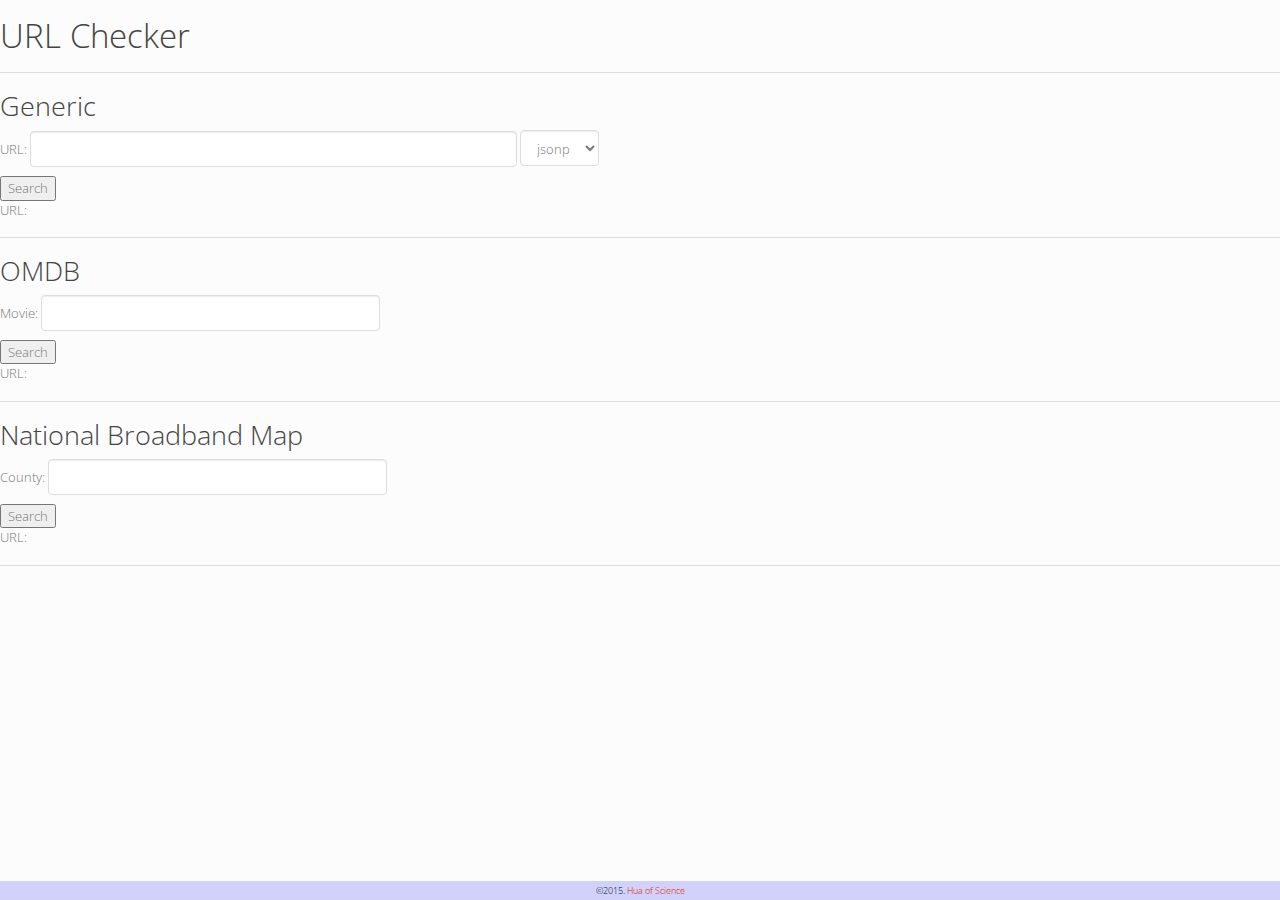
<file: index.html>
<!DOCTYPE html>
<html lang="en">
<head>
  <meta charset="utf-8">
  <meta http-equiv="X-UA-Compatible" content="IE=edge">
  <meta name="viewport" content="width=device-width, height=device-height, initial-scale=1">

  <title>URL Checker</title>
  <meta name="Interface for checking APIs" content="HTML content">
  <meta name="huasu" content="author">

  <!-- Boot Strap: http://getbootstrap.com/getting-started/#template -->
  <link rel="stylesheet" href="assets/bootstrap/dist/css/bootstrap.min.css">
  <!-- Optional theme -->
<!--   <link rel="stylesheet" href="assets/bootstrap/dist/css/bootstrap-theme.min.css">   -->
<link rel="stylesheet" href="css/simplex.min.css">

  <!-- <link ref="stylesheet" href="css/styles.css?v=1.0"> -->
  <link rel="stylesheet" href="css/styles.css">

  <!-- HTML5 shim and Respond.js for IE8 support of HTML5 elements and media queries -->
  <!-- WARNING: Respond.js doesn't work if you view the page via file:// -->
  <!--[if lt IE 9]>
    <script src="bower_components/html5shiv/dist/html5shiv.min.js"></script>
    <script src="bower_components/respond/dest/respond.min.js"></script>
  <![endif]-->
</head>
<body>
  <div id="ng" ng-app="urlCheckApp">
    <div ng-controller="appCtrl">
      <h1> URL Checker</h1>

      <hr>
      <search-url title="Generic"></search-url>
      <hr>
      <search-omdb title="OMDB" queryname="Movie"></search-omdb>
      <hr>
      <search-natbrmap title="National Broadband Map" queryname="County"></search-natbrmap>
      <hr>
      <app-footer></app-footer>
    </div><!-- end appCtrl -->
  </div> <!-- end ng-app -->

  <!-- jQuery -->
  <script src="assets/jquery/dist/jquery.min.js"></script>

  <!-- Bootstrap js -->
  <!-- // <script src="js/bootstrap.min.js"></script> -->
  <script src="assets/bootstrap/dist/js/bootstrap.min.js"></script>
  <script src="assets/angular/angular.min.js"></script>
  <script src="assets/angular-resource/angular-resource.min.js"></script>
  <script src="assets/angular-route/angular-route.min.js"></script>

  <script src="js/app-ng.js"></script>
  <script src="js/directives/app-ng-directives.js"></script>
  <script src="js/services/app-ng-services.js"></script>

  <script>document.write('<script src="http://' + (location.host || 'localhost').split(':')[0] + ':35729/livereload.js?snipver=1"></' + 'script>')</script>
</body>
</html>

<!--
-->
</file>
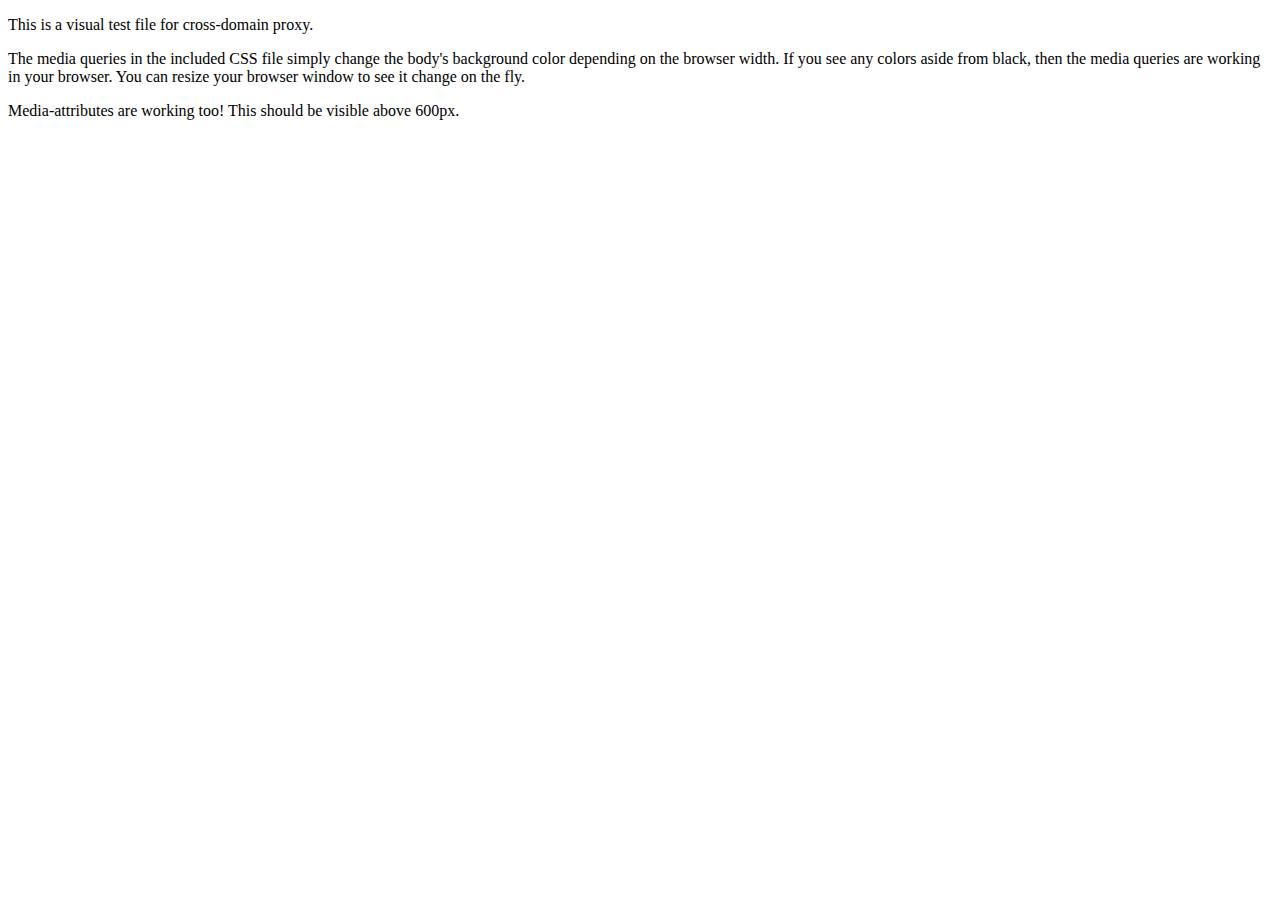
<file: assets/respond/cross-domain/example.html>
<!DOCTYPE html>
<html>
<head>
	<meta charset="utf-8" />
	<title>Respond JS Test Page</title>
	<link href="https://rawgithub.com/scottjehl/Respond/master/test/test.css" rel="stylesheet"/>
	<link href="https://rawgithub.com/scottjehl/Respond/master/test/test2.css" media="screen and (min-width: 600px)" rel="stylesheet"/>
	<script src="../dest/respond.src.js"></script>
	
	<!-- Respond.js proxy on external server -->
	<link href="https://rawgithub.com/scottjehl/Respond/master/cross-domain/respond-proxy.html" id="respond-proxy" rel="respond-proxy" />
	<link href="respond.proxy.gif" id="respond-redirect" rel="respond-redirect" />
	<script src="respond.proxy.js"></script>
</head> 
<body>
	<p>This is a visual test file for cross-domain proxy.</p>

	<p>The media queries in the included CSS file simply change the body's background color depending on the browser width. If you see any colors aside from black, then the media queries are working in your browser. You can resize your browser window to see it change on the fly.</p>


	<p id="attribute-test">Media-attributes are working too! This should be visible above 600px.</p>

</body>
</html>
</file>
<file: css/styles.css>
body {
}

.form-control-inline {
    min-width: 0;
    width: auto;
    display: inline;
}

.resultBox {
  overflow: auto;
  height: 100px;
}

.hidden {
  display:none;
}

.centered {
  margin: 0 auto;
}

.footer{
  text-align: center;
  color: hsl(240,80%,10%);
  position: fixed;
  bottom: 0px;
  padding: 3px;

  width: 100%;
  font-size: 0.7em;
  z-index: 500;

  background-color: hsl(240,80%,90%);
}

/*clearfix*/
.group:before, .group:after {
  content: "";
  display: table;
}
.group:after {
  clear:both;
}
.group {
  zoom: 1; /* IE 6&7 */
}
</file>
<file: css/simplex.min.css>
@import url("//fonts.googleapis.com/css?family=Open+Sans:400,700");/*!
 * bootswatch v3.3.4+1
 * Homepage: http://bootswatch.com
 * Copyright 2012-2015 Thomas Park
 * Licensed under MIT
 * Based on Bootstrap
*//*! normalize.css v3.0.2 | MIT License | git.io/normalize */html{font-family:sans-serif;-ms-text-size-adjust:100%;-webkit-text-size-adjust:100%}body{margin:0}article,aside,details,figcaption,figure,footer,header,hgroup,main,menu,nav,section,summary{display:block}audio,canvas,progress,video{display:inline-block;vertical-align:baseline}audio:not([controls]){display:none;height:0}[hidden],template{display:none}a{background-color:transparent}a:active,a:hover{outline:0}abbr[title]{border-bottom:1px dotted}b,strong{font-weight:bold}dfn{font-style:italic}h1{font-size:2em;margin:0.67em 0}mark{background:#ff0;color:#000}small{font-size:80%}sub,sup{font-size:75%;line-height:0;position:relative;vertical-align:baseline}sup{top:-0.5em}sub{bottom:-0.25em}img{border:0}svg:not(:root){overflow:hidden}figure{margin:1em 40px}hr{-moz-box-sizing:content-box;-webkit-box-sizing:content-box;box-sizing:content-box;height:0}pre{overflow:auto}code,kbd,pre,samp{font-family:monospace, monospace;font-size:1em}button,input,optgroup,select,textarea{color:inherit;font:inherit;margin:0}button{overflow:visible}button,select{text-transform:none}button,html input[type="button"],input[type="reset"],input[type="submit"]{-webkit-appearance:button;cursor:pointer}button[disabled],html input[disabled]{cursor:default}button::-moz-focus-inner,input::-moz-focus-inner{border:0;padding:0}input{line-height:normal}input[type="checkbox"],input[type="radio"]{-webkit-box-sizing:border-box;-moz-box-sizing:border-box;box-sizing:border-box;padding:0}input[type="number"]::-webkit-inner-spin-button,input[type="number"]::-webkit-outer-spin-button{height:auto}input[type="search"]{-webkit-appearance:textfield;-moz-box-sizing:content-box;-webkit-box-sizing:content-box;box-sizing:content-box}input[type="search"]::-webkit-search-cancel-button,input[type="search"]::-webkit-search-decoration{-webkit-appearance:none}fieldset{border:1px solid #c0c0c0;margin:0 2px;padding:0.35em 0.625em 0.75em}legend{border:0;padding:0}textarea{overflow:auto}optgroup{font-weight:bold}table{border-collapse:collapse;border-spacing:0}td,th{padding:0}/*! Source: https://github.com/h5bp/html5-boilerplate/blob/master/src/css/main.css */@media print{*,*:before,*:after{background:transparent !important;color:#000 !important;-webkit-box-shadow:none !important;box-shadow:none !important;text-shadow:none !important}a,a:visited{text-decoration:underline}a[href]:after{content:" (" attr(href) ")"}abbr[title]:after{content:" (" attr(title) ")"}a[href^="#"]:after,a[href^="javascript:"]:after{content:""}pre,blockquote{border:1px solid #999;page-break-inside:avoid}thead{display:table-header-group}tr,img{page-break-inside:avoid}img{max-width:100% !important}p,h2,h3{orphans:3;widows:3}h2,h3{page-break-after:avoid}select{background:#fff !important}.navbar{display:none}.btn>.caret,.dropup>.btn>.caret{border-top-color:#000 !important}.label{border:1px solid #000}.table{border-collapse:collapse !important}.table td,.table th{background-color:#fff !important}.table-bordered th,.table-bordered td{border:1px solid #ddd !important}}@font-face{font-family:'Glyphicons Halflings';src:url('../fonts/glyphicons-halflings-regular.eot');src:url('../fonts/glyphicons-halflings-regular.eot?#iefix') format('embedded-opentype'),url('../fonts/glyphicons-halflings-regular.woff2') format('woff2'),url('../fonts/glyphicons-halflings-regular.woff') format('woff'),url('../fonts/glyphicons-halflings-regular.ttf') format('truetype'),url('../fonts/glyphicons-halflings-regular.svg#glyphicons_halflingsregular') format('svg')}.glyphicon{position:relative;top:1px;display:inline-block;font-family:'Glyphicons Halflings';font-style:normal;font-weight:normal;line-height:1;-webkit-font-smoothing:antialiased;-moz-osx-font-smoothing:grayscale}.glyphicon-asterisk:before{content:"\2a"}.glyphicon-plus:before{content:"\2b"}.glyphicon-euro:before,.glyphicon-eur:before{content:"\20ac"}.glyphicon-minus:before{content:"\2212"}.glyphicon-cloud:before{content:"\2601"}.glyphicon-envelope:before{content:"\2709"}.glyphicon-pencil:before{content:"\270f"}.glyphicon-glass:before{content:"\e001"}.glyphicon-music:before{content:"\e002"}.glyphicon-search:before{content:"\e003"}.glyphicon-heart:before{content:"\e005"}.glyphicon-star:before{content:"\e006"}.glyphicon-star-empty:before{content:"\e007"}.glyphicon-user:before{content:"\e008"}.glyphicon-film:before{content:"\e009"}.glyphicon-th-large:before{content:"\e010"}.glyphicon-th:before{content:"\e011"}.glyphicon-th-list:before{content:"\e012"}.glyphicon-ok:before{content:"\e013"}.glyphicon-remove:before{content:"\e014"}.glyphicon-zoom-in:before{content:"\e015"}.glyphicon-zoom-out:before{content:"\e016"}.glyphicon-off:before{content:"\e017"}.glyphicon-signal:before{content:"\e018"}.glyphicon-cog:before{content:"\e019"}.glyphicon-trash:before{content:"\e020"}.glyphicon-home:before{content:"\e021"}.glyphicon-file:before{content:"\e022"}.glyphicon-time:before{content:"\e023"}.glyphicon-road:before{content:"\e024"}.glyphicon-download-alt:before{content:"\e025"}.glyphicon-download:before{content:"\e026"}.glyphicon-upload:before{content:"\e027"}.glyphicon-inbox:before{content:"\e028"}.glyphicon-play-circle:before{content:"\e029"}.glyphicon-repeat:before{content:"\e030"}.glyphicon-refresh:before{content:"\e031"}.glyphicon-list-alt:before{content:"\e032"}.glyphicon-lock:before{content:"\e033"}.glyphicon-flag:before{content:"\e034"}.glyphicon-headphones:before{content:"\e035"}.glyphicon-volume-off:before{content:"\e036"}.glyphicon-volume-down:before{content:"\e037"}.glyphicon-volume-up:before{content:"\e038"}.glyphicon-qrcode:before{content:"\e039"}.glyphicon-barcode:before{content:"\e040"}.glyphicon-tag:before{content:"\e041"}.glyphicon-tags:before{content:"\e042"}.glyphicon-book:before{content:"\e043"}.glyphicon-bookmark:before{content:"\e044"}.glyphicon-print:before{content:"\e045"}.glyphicon-camera:before{content:"\e046"}.glyphicon-font:before{content:"\e047"}.glyphicon-bold:before{content:"\e048"}.glyphicon-italic:before{content:"\e049"}.glyphicon-text-height:before{content:"\e050"}.glyphicon-text-width:before{content:"\e051"}.glyphicon-align-left:before{content:"\e052"}.glyphicon-align-center:before{content:"\e053"}.glyphicon-align-right:before{content:"\e054"}.glyphicon-align-justify:before{content:"\e055"}.glyphicon-list:before{content:"\e056"}.glyphicon-indent-left:before{content:"\e057"}.glyphicon-indent-right:before{content:"\e058"}.glyphicon-facetime-video:before{content:"\e059"}.glyphicon-picture:before{content:"\e060"}.glyphicon-map-marker:before{content:"\e062"}.glyphicon-adjust:before{content:"\e063"}.glyphicon-tint:before{content:"\e064"}.glyphicon-edit:before{content:"\e065"}.glyphicon-share:before{content:"\e066"}.glyphicon-check:before{content:"\e067"}.glyphicon-move:before{content:"\e068"}.glyphicon-step-backward:before{content:"\e069"}.glyphicon-fast-backward:before{content:"\e070"}.glyphicon-backward:before{content:"\e071"}.glyphicon-play:before{content:"\e072"}.glyphicon-pause:before{content:"\e073"}.glyphicon-stop:before{content:"\e074"}.glyphicon-forward:before{content:"\e075"}.glyphicon-fast-forward:before{content:"\e076"}.glyphicon-step-forward:before{content:"\e077"}.glyphicon-eject:before{content:"\e078"}.glyphicon-chevron-left:before{content:"\e079"}.glyphicon-chevron-right:before{content:"\e080"}.glyphicon-plus-sign:before{content:"\e081"}.glyphicon-minus-sign:before{content:"\e082"}.glyphicon-remove-sign:before{content:"\e083"}.glyphicon-ok-sign:before{content:"\e084"}.glyphicon-question-sign:before{content:"\e085"}.glyphicon-info-sign:before{content:"\e086"}.glyphicon-screenshot:before{content:"\e087"}.glyphicon-remove-circle:before{content:"\e088"}.glyphicon-ok-circle:before{content:"\e089"}.glyphicon-ban-circle:before{content:"\e090"}.glyphicon-arrow-left:before{content:"\e091"}.glyphicon-arrow-right:before{content:"\e092"}.glyphicon-arrow-up:before{content:"\e093"}.glyphicon-arrow-down:before{content:"\e094"}.glyphicon-share-alt:before{content:"\e095"}.glyphicon-resize-full:before{content:"\e096"}.glyphicon-resize-small:before{content:"\e097"}.glyphicon-exclamation-sign:before{content:"\e101"}.glyphicon-gift:before{content:"\e102"}.glyphicon-leaf:before{content:"\e103"}.glyphicon-fire:before{content:"\e104"}.glyphicon-eye-open:before{content:"\e105"}.glyphicon-eye-close:before{content:"\e106"}.glyphicon-warning-sign:before{content:"\e107"}.glyphicon-plane:before{content:"\e108"}.glyphicon-calendar:before{content:"\e109"}.glyphicon-random:before{content:"\e110"}.glyphicon-comment:before{content:"\e111"}.glyphicon-magnet:before{content:"\e112"}.glyphicon-chevron-up:before{content:"\e113"}.glyphicon-chevron-down:before{content:"\e114"}.glyphicon-retweet:before{content:"\e115"}.glyphicon-shopping-cart:before{content:"\e116"}.glyphicon-folder-close:before{content:"\e117"}.glyphicon-folder-open:before{content:"\e118"}.glyphicon-resize-vertical:before{content:"\e119"}.glyphicon-resize-horizontal:before{content:"\e120"}.glyphicon-hdd:before{content:"\e121"}.glyphicon-bullhorn:before{content:"\e122"}.glyphicon-bell:before{content:"\e123"}.glyphicon-certificate:before{content:"\e124"}.glyphicon-thumbs-up:before{content:"\e125"}.glyphicon-thumbs-down:before{content:"\e126"}.glyphicon-hand-right:before{content:"\e127"}.glyphicon-hand-left:before{content:"\e128"}.glyphicon-hand-up:before{content:"\e129"}.glyphicon-hand-down:before{content:"\e130"}.glyphicon-circle-arrow-right:before{content:"\e131"}.glyphicon-circle-arrow-left:before{content:"\e132"}.glyphicon-circle-arrow-up:before{content:"\e133"}.glyphicon-circle-arrow-down:before{content:"\e134"}.glyphicon-globe:before{content:"\e135"}.glyphicon-wrench:before{content:"\e136"}.glyphicon-tasks:before{content:"\e137"}.glyphicon-filter:before{content:"\e138"}.glyphicon-briefcase:before{content:"\e139"}.glyphicon-fullscreen:before{content:"\e140"}.glyphicon-dashboard:before{content:"\e141"}.glyphicon-paperclip:before{content:"\e142"}.glyphicon-heart-empty:before{content:"\e143"}.glyphicon-link:before{content:"\e144"}.glyphicon-phone:before{content:"\e145"}.glyphicon-pushpin:before{content:"\e146"}.glyphicon-usd:before{content:"\e148"}.glyphicon-gbp:before{content:"\e149"}.glyphicon-sort:before{content:"\e150"}.glyphicon-sort-by-alphabet:before{content:"\e151"}.glyphicon-sort-by-alphabet-alt:before{content:"\e152"}.glyphicon-sort-by-order:before{content:"\e153"}.glyphicon-sort-by-order-alt:before{content:"\e154"}.glyphicon-sort-by-attributes:before{content:"\e155"}.glyphicon-sort-by-attributes-alt:before{content:"\e156"}.glyphicon-unchecked:before{content:"\e157"}.glyphicon-expand:before{content:"\e158"}.glyphicon-collapse-down:before{content:"\e159"}.glyphicon-collapse-up:before{content:"\e160"}.glyphicon-log-in:before{content:"\e161"}.glyphicon-flash:before{content:"\e162"}.glyphicon-log-out:before{content:"\e163"}.glyphicon-new-window:before{content:"\e164"}.glyphicon-record:before{content:"\e165"}.glyphicon-save:before{content:"\e166"}.glyphicon-open:before{content:"\e167"}.glyphicon-saved:before{content:"\e168"}.glyphicon-import:before{content:"\e169"}.glyphicon-export:before{content:"\e170"}.glyphicon-send:before{content:"\e171"}.glyphicon-floppy-disk:before{content:"\e172"}.glyphicon-floppy-saved:before{content:"\e173"}.glyphicon-floppy-remove:before{content:"\e174"}.glyphicon-floppy-save:before{content:"\e175"}.glyphicon-floppy-open:before{content:"\e176"}.glyphicon-credit-card:before{content:"\e177"}.glyphicon-transfer:before{content:"\e178"}.glyphicon-cutlery:before{content:"\e179"}.glyphicon-header:before{content:"\e180"}.glyphicon-compressed:before{content:"\e181"}.glyphicon-earphone:before{content:"\e182"}.glyphicon-phone-alt:before{content:"\e183"}.glyphicon-tower:before{content:"\e184"}.glyphicon-stats:before{content:"\e185"}.glyphicon-sd-video:before{content:"\e186"}.glyphicon-hd-video:before{content:"\e187"}.glyphicon-subtitles:before{content:"\e188"}.glyphicon-sound-stereo:before{content:"\e189"}.glyphicon-sound-dolby:before{content:"\e190"}.glyphicon-sound-5-1:before{content:"\e191"}.glyphicon-sound-6-1:before{content:"\e192"}.glyphicon-sound-7-1:before{content:"\e193"}.glyphicon-copyright-mark:before{content:"\e194"}.glyphicon-registration-mark:before{content:"\e195"}.glyphicon-cloud-download:before{content:"\e197"}.glyphicon-cloud-upload:before{content:"\e198"}.glyphicon-tree-conifer:before{content:"\e199"}.glyphicon-tree-deciduous:before{content:"\e200"}.glyphicon-cd:before{content:"\e201"}.glyphicon-save-file:before{content:"\e202"}.glyphicon-open-file:before{content:"\e203"}.glyphicon-level-up:before{content:"\e204"}.glyphicon-copy:before{content:"\e205"}.glyphicon-paste:before{content:"\e206"}.glyphicon-alert:before{content:"\e209"}.glyphicon-equalizer:before{content:"\e210"}.glyphicon-king:before{content:"\e211"}.glyphicon-queen:before{content:"\e212"}.glyphicon-pawn:before{content:"\e213"}.glyphicon-bishop:before{content:"\e214"}.glyphicon-knight:before{content:"\e215"}.glyphicon-baby-formula:before{content:"\e216"}.glyphicon-tent:before{content:"\26fa"}.glyphicon-blackboard:before{content:"\e218"}.glyphicon-bed:before{content:"\e219"}.glyphicon-apple:before{content:"\f8ff"}.glyphicon-erase:before{content:"\e221"}.glyphicon-hourglass:before{content:"\231b"}.glyphicon-lamp:before{content:"\e223"}.glyphicon-duplicate:before{content:"\e224"}.glyphicon-piggy-bank:before{content:"\e225"}.glyphicon-scissors:before{content:"\e226"}.glyphicon-bitcoin:before{content:"\e227"}.glyphicon-btc:before{content:"\e227"}.glyphicon-xbt:before{content:"\e227"}.glyphicon-yen:before{content:"\00a5"}.glyphicon-jpy:before{content:"\00a5"}.glyphicon-ruble:before{content:"\20bd"}.glyphicon-rub:before{content:"\20bd"}.glyphicon-scale:before{content:"\e230"}.glyphicon-ice-lolly:before{content:"\e231"}.glyphicon-ice-lolly-tasted:before{content:"\e232"}.glyphicon-education:before{content:"\e233"}.glyphicon-option-horizontal:before{content:"\e234"}.glyphicon-option-vertical:before{content:"\e235"}.glyphicon-menu-hamburger:before{content:"\e236"}.glyphicon-modal-window:before{content:"\e237"}.glyphicon-oil:before{content:"\e238"}.glyphicon-grain:before{content:"\e239"}.glyphicon-sunglasses:before{content:"\e240"}.glyphicon-text-size:before{content:"\e241"}.glyphicon-text-color:before{content:"\e242"}.glyphicon-text-background:before{content:"\e243"}.glyphicon-object-align-top:before{content:"\e244"}.glyphicon-object-align-bottom:before{content:"\e245"}.glyphicon-object-align-horizontal:before{content:"\e246"}.glyphicon-object-align-left:before{content:"\e247"}.glyphicon-object-align-vertical:before{content:"\e248"}.glyphicon-object-align-right:before{content:"\e249"}.glyphicon-triangle-right:before{content:"\e250"}.glyphicon-triangle-left:before{content:"\e251"}.glyphicon-triangle-bottom:before{content:"\e252"}.glyphicon-triangle-top:before{content:"\e253"}.glyphicon-console:before{content:"\e254"}.glyphicon-superscript:before{content:"\e255"}.glyphicon-subscript:before{content:"\e256"}.glyphicon-menu-left:before{content:"\e257"}.glyphicon-menu-right:before{content:"\e258"}.glyphicon-menu-down:before{content:"\e259"}.glyphicon-menu-up:before{content:"\e260"}*{-webkit-box-sizing:border-box;-moz-box-sizing:border-box;box-sizing:border-box}*:before,*:after{-webkit-box-sizing:border-box;-moz-box-sizing:border-box;box-sizing:border-box}html{font-size:10px;-webkit-tap-highlight-color:rgba(0,0,0,0)}body{font-family:"Open Sans","Helvetica Neue",Helvetica,Arial,sans-serif;font-size:13px;line-height:1.42857143;color:#777777;background-color:#fcfcfc}input,button,select,textarea{font-family:inherit;font-size:inherit;line-height:inherit}a{color:#d9230f;text-decoration:none}a:hover,a:focus{color:#91170a;text-decoration:underline}a:focus{outline:thin dotted;outline:5px auto -webkit-focus-ring-color;outline-offset:-2px}figure{margin:0}img{vertical-align:middle}.img-responsive,.thumbnail>img,.thumbnail a>img,.carousel-inner>.item>img,.carousel-inner>.item>a>img{display:block;max-width:100%;height:auto}.img-rounded{border-radius:6px}.img-thumbnail{padding:4px;line-height:1.42857143;background-color:#fcfcfc;border:1px solid #dddddd;border-radius:4px;-webkit-transition:all .2s ease-in-out;-o-transition:all .2s ease-in-out;transition:all .2s ease-in-out;display:inline-block;max-width:100%;height:auto}.img-circle{border-radius:50%}hr{margin-top:18px;margin-bottom:18px;border:0;border-top:1px solid #dddddd}.sr-only{position:absolute;width:1px;height:1px;margin:-1px;padding:0;overflow:hidden;clip:rect(0, 0, 0, 0);border:0}.sr-only-focusable:active,.sr-only-focusable:focus{position:static;width:auto;height:auto;margin:0;overflow:visible;clip:auto}[role="button"]{cursor:pointer}h1,h2,h3,h4,h5,h6,.h1,.h2,.h3,.h4,.h5,.h6{font-family:"Open Sans","Helvetica Neue",Helvetica,Arial,sans-serif;font-weight:300;line-height:1.1;color:#444444}h1 small,h2 small,h3 small,h4 small,h5 small,h6 small,.h1 small,.h2 small,.h3 small,.h4 small,.h5 small,.h6 small,h1 .small,h2 .small,h3 .small,h4 .small,h5 .small,h6 .small,.h1 .small,.h2 .small,.h3 .small,.h4 .small,.h5 .small,.h6 .small{font-weight:normal;line-height:1;color:#808080}h1,.h1,h2,.h2,h3,.h3{margin-top:18px;margin-bottom:9px}h1 small,.h1 small,h2 small,.h2 small,h3 small,.h3 small,h1 .small,.h1 .small,h2 .small,.h2 .small,h3 .small,.h3 .small{font-size:65%}h4,.h4,h5,.h5,h6,.h6{margin-top:9px;margin-bottom:9px}h4 small,.h4 small,h5 small,.h5 small,h6 small,.h6 small,h4 .small,.h4 .small,h5 .small,.h5 .small,h6 .small,.h6 .small{font-size:75%}h1,.h1{font-size:33px}h2,.h2{font-size:27px}h3,.h3{font-size:23px}h4,.h4{font-size:17px}h5,.h5{font-size:13px}h6,.h6{font-size:12px}p{margin:0 0 9px}.lead{margin-bottom:18px;font-size:14px;font-weight:300;line-height:1.4}@media (min-width:768px){.lead{font-size:19.5px}}small,.small{font-size:92%}mark,.mark{background-color:#fcf8e3;padding:.2em}.text-left{text-align:left}.text-right{text-align:right}.text-center{text-align:center}.text-justify{text-align:justify}.text-nowrap{white-space:nowrap}.text-lowercase{text-transform:lowercase}.text-uppercase{text-transform:uppercase}.text-capitalize{text-transform:capitalize}.text-muted{color:#808080}.text-primary{color:#d9230f}a.text-primary:hover{color:#a91b0c}.text-success{color:#468847}a.text-success:hover{color:#356635}.text-info{color:#3a87ad}a.text-info:hover{color:#2d6987}.text-warning{color:#c09853}a.text-warning:hover{color:#a47e3c}.text-danger{color:#b94a48}a.text-danger:hover{color:#953b39}.bg-primary{color:#fff;background-color:#d9230f}a.bg-primary:hover{background-color:#a91b0c}.bg-success{background-color:#dff0d8}a.bg-success:hover{background-color:#c1e2b3}.bg-info{background-color:#d9edf7}a.bg-info:hover{background-color:#afd9ee}.bg-warning{background-color:#fcf8e3}a.bg-warning:hover{background-color:#f7ecb5}.bg-danger{background-color:#f2dede}a.bg-danger:hover{background-color:#e4b9b9}.page-header{padding-bottom:8px;margin:36px 0 18px;border-bottom:1px solid #dddddd}ul,ol{margin-top:0;margin-bottom:9px}ul ul,ol ul,ul ol,ol ol{margin-bottom:0}.list-unstyled{padding-left:0;list-style:none}.list-inline{padding-left:0;list-style:none;margin-left:-5px}.list-inline>li{display:inline-block;padding-left:5px;padding-right:5px}dl{margin-top:0;margin-bottom:18px}dt,dd{line-height:1.42857143}dt{font-weight:bold}dd{margin-left:0}@media (min-width:768px){.dl-horizontal dt{float:left;width:160px;clear:left;text-align:right;overflow:hidden;text-overflow:ellipsis;white-space:nowrap}.dl-horizontal dd{margin-left:180px}}abbr[title],abbr[data-original-title]{cursor:help;border-bottom:1px dotted #808080}.initialism{font-size:90%;text-transform:uppercase}blockquote{padding:9px 18px;margin:0 0 18px;font-size:16.25px;border-left:5px solid #dddddd}blockquote p:last-child,blockquote ul:last-child,blockquote ol:last-child{margin-bottom:0}blockquote footer,blockquote small,blockquote .small{display:block;font-size:80%;line-height:1.42857143;color:#808080}blockquote footer:before,blockquote small:before,blockquote .small:before{content:'\2014 \00A0'}.blockquote-reverse,blockquote.pull-right{padding-right:15px;padding-left:0;border-right:5px solid #dddddd;border-left:0;text-align:right}.blockquote-reverse footer:before,blockquote.pull-right footer:before,.blockquote-reverse small:before,blockquote.pull-right small:before,.blockquote-reverse .small:before,blockquote.pull-right .small:before{content:''}.blockquote-reverse footer:after,blockquote.pull-right footer:after,.blockquote-reverse small:after,blockquote.pull-right small:after,.blockquote-reverse .small:after,blockquote.pull-right .small:after{content:'\00A0 \2014'}address{margin-bottom:18px;font-style:normal;line-height:1.42857143}code,kbd,pre,samp{font-family:Menlo,Monaco,Consolas,"Courier New",monospace}code{padding:2px 4px;font-size:90%;color:#c7254e;background-color:#f9f2f4;border-radius:4px}kbd{padding:2px 4px;font-size:90%;color:#ffffff;background-color:#333333;border-radius:3px;-webkit-box-shadow:inset 0 -1px 0 rgba(0,0,0,0.25);box-shadow:inset 0 -1px 0 rgba(0,0,0,0.25)}kbd kbd{padding:0;font-size:100%;font-weight:bold;-webkit-box-shadow:none;box-shadow:none}pre{display:block;padding:8.5px;margin:0 0 9px;font-size:12px;line-height:1.42857143;word-break:break-all;word-wrap:break-word;color:#444444;background-color:#f5f5f5;border:1px solid #cccccc;border-radius:4px}pre code{padding:0;font-size:inherit;color:inherit;white-space:pre-wrap;background-color:transparent;border-radius:0}.pre-scrollable{max-height:340px;overflow-y:scroll}.container{margin-right:auto;margin-left:auto;padding-left:15px;padding-right:15px}@media (min-width:768px){.container{width:750px}}@media (min-width:992px){.container{width:970px}}@media (min-width:1200px){.container{width:1170px}}.container-fluid{margin-right:auto;margin-left:auto;padding-left:15px;padding-right:15px}.row{margin-left:-15px;margin-right:-15px}.col-xs-1,.col-sm-1,.col-md-1,.col-lg-1,.col-xs-2,.col-sm-2,.col-md-2,.col-lg-2,.col-xs-3,.col-sm-3,.col-md-3,.col-lg-3,.col-xs-4,.col-sm-4,.col-md-4,.col-lg-4,.col-xs-5,.col-sm-5,.col-md-5,.col-lg-5,.col-xs-6,.col-sm-6,.col-md-6,.col-lg-6,.col-xs-7,.col-sm-7,.col-md-7,.col-lg-7,.col-xs-8,.col-sm-8,.col-md-8,.col-lg-8,.col-xs-9,.col-sm-9,.col-md-9,.col-lg-9,.col-xs-10,.col-sm-10,.col-md-10,.col-lg-10,.col-xs-11,.col-sm-11,.col-md-11,.col-lg-11,.col-xs-12,.col-sm-12,.col-md-12,.col-lg-12{position:relative;min-height:1px;padding-left:15px;padding-right:15px}.col-xs-1,.col-xs-2,.col-xs-3,.col-xs-4,.col-xs-5,.col-xs-6,.col-xs-7,.col-xs-8,.col-xs-9,.col-xs-10,.col-xs-11,.col-xs-12{float:left}.col-xs-12{width:100%}.col-xs-11{width:91.66666667%}.col-xs-10{width:83.33333333%}.col-xs-9{width:75%}.col-xs-8{width:66.66666667%}.col-xs-7{width:58.33333333%}.col-xs-6{width:50%}.col-xs-5{width:41.66666667%}.col-xs-4{width:33.33333333%}.col-xs-3{width:25%}.col-xs-2{width:16.66666667%}.col-xs-1{width:8.33333333%}.col-xs-pull-12{right:100%}.col-xs-pull-11{right:91.66666667%}.col-xs-pull-10{right:83.33333333%}.col-xs-pull-9{right:75%}.col-xs-pull-8{right:66.66666667%}.col-xs-pull-7{right:58.33333333%}.col-xs-pull-6{right:50%}.col-xs-pull-5{right:41.66666667%}.col-xs-pull-4{right:33.33333333%}.col-xs-pull-3{right:25%}.col-xs-pull-2{right:16.66666667%}.col-xs-pull-1{right:8.33333333%}.col-xs-pull-0{right:auto}.col-xs-push-12{left:100%}.col-xs-push-11{left:91.66666667%}.col-xs-push-10{left:83.33333333%}.col-xs-push-9{left:75%}.col-xs-push-8{left:66.66666667%}.col-xs-push-7{left:58.33333333%}.col-xs-push-6{left:50%}.col-xs-push-5{left:41.66666667%}.col-xs-push-4{left:33.33333333%}.col-xs-push-3{left:25%}.col-xs-push-2{left:16.66666667%}.col-xs-push-1{left:8.33333333%}.col-xs-push-0{left:auto}.col-xs-offset-12{margin-left:100%}.col-xs-offset-11{margin-left:91.66666667%}.col-xs-offset-10{margin-left:83.33333333%}.col-xs-offset-9{margin-left:75%}.col-xs-offset-8{margin-left:66.66666667%}.col-xs-offset-7{margin-left:58.33333333%}.col-xs-offset-6{margin-left:50%}.col-xs-offset-5{margin-left:41.66666667%}.col-xs-offset-4{margin-left:33.33333333%}.col-xs-offset-3{margin-left:25%}.col-xs-offset-2{margin-left:16.66666667%}.col-xs-offset-1{margin-left:8.33333333%}.col-xs-offset-0{margin-left:0%}@media (min-width:768px){.col-sm-1,.col-sm-2,.col-sm-3,.col-sm-4,.col-sm-5,.col-sm-6,.col-sm-7,.col-sm-8,.col-sm-9,.col-sm-10,.col-sm-11,.col-sm-12{float:left}.col-sm-12{width:100%}.col-sm-11{width:91.66666667%}.col-sm-10{width:83.33333333%}.col-sm-9{width:75%}.col-sm-8{width:66.66666667%}.col-sm-7{width:58.33333333%}.col-sm-6{width:50%}.col-sm-5{width:41.66666667%}.col-sm-4{width:33.33333333%}.col-sm-3{width:25%}.col-sm-2{width:16.66666667%}.col-sm-1{width:8.33333333%}.col-sm-pull-12{right:100%}.col-sm-pull-11{right:91.66666667%}.col-sm-pull-10{right:83.33333333%}.col-sm-pull-9{right:75%}.col-sm-pull-8{right:66.66666667%}.col-sm-pull-7{right:58.33333333%}.col-sm-pull-6{right:50%}.col-sm-pull-5{right:41.66666667%}.col-sm-pull-4{right:33.33333333%}.col-sm-pull-3{right:25%}.col-sm-pull-2{right:16.66666667%}.col-sm-pull-1{right:8.33333333%}.col-sm-pull-0{right:auto}.col-sm-push-12{left:100%}.col-sm-push-11{left:91.66666667%}.col-sm-push-10{left:83.33333333%}.col-sm-push-9{left:75%}.col-sm-push-8{left:66.66666667%}.col-sm-push-7{left:58.33333333%}.col-sm-push-6{left:50%}.col-sm-push-5{left:41.66666667%}.col-sm-push-4{left:33.33333333%}.col-sm-push-3{left:25%}.col-sm-push-2{left:16.66666667%}.col-sm-push-1{left:8.33333333%}.col-sm-push-0{left:auto}.col-sm-offset-12{margin-left:100%}.col-sm-offset-11{margin-left:91.66666667%}.col-sm-offset-10{margin-left:83.33333333%}.col-sm-offset-9{margin-left:75%}.col-sm-offset-8{margin-left:66.66666667%}.col-sm-offset-7{margin-left:58.33333333%}.col-sm-offset-6{margin-left:50%}.col-sm-offset-5{margin-left:41.66666667%}.col-sm-offset-4{margin-left:33.33333333%}.col-sm-offset-3{margin-left:25%}.col-sm-offset-2{margin-left:16.66666667%}.col-sm-offset-1{margin-left:8.33333333%}.col-sm-offset-0{margin-left:0%}}@media (min-width:992px){.col-md-1,.col-md-2,.col-md-3,.col-md-4,.col-md-5,.col-md-6,.col-md-7,.col-md-8,.col-md-9,.col-md-10,.col-md-11,.col-md-12{float:left}.col-md-12{width:100%}.col-md-11{width:91.66666667%}.col-md-10{width:83.33333333%}.col-md-9{width:75%}.col-md-8{width:66.66666667%}.col-md-7{width:58.33333333%}.col-md-6{width:50%}.col-md-5{width:41.66666667%}.col-md-4{width:33.33333333%}.col-md-3{width:25%}.col-md-2{width:16.66666667%}.col-md-1{width:8.33333333%}.col-md-pull-12{right:100%}.col-md-pull-11{right:91.66666667%}.col-md-pull-10{right:83.33333333%}.col-md-pull-9{right:75%}.col-md-pull-8{right:66.66666667%}.col-md-pull-7{right:58.33333333%}.col-md-pull-6{right:50%}.col-md-pull-5{right:41.66666667%}.col-md-pull-4{right:33.33333333%}.col-md-pull-3{right:25%}.col-md-pull-2{right:16.66666667%}.col-md-pull-1{right:8.33333333%}.col-md-pull-0{right:auto}.col-md-push-12{left:100%}.col-md-push-11{left:91.66666667%}.col-md-push-10{left:83.33333333%}.col-md-push-9{left:75%}.col-md-push-8{left:66.66666667%}.col-md-push-7{left:58.33333333%}.col-md-push-6{left:50%}.col-md-push-5{left:41.66666667%}.col-md-push-4{left:33.33333333%}.col-md-push-3{left:25%}.col-md-push-2{left:16.66666667%}.col-md-push-1{left:8.33333333%}.col-md-push-0{left:auto}.col-md-offset-12{margin-left:100%}.col-md-offset-11{margin-left:91.66666667%}.col-md-offset-10{margin-left:83.33333333%}.col-md-offset-9{margin-left:75%}.col-md-offset-8{margin-left:66.66666667%}.col-md-offset-7{margin-left:58.33333333%}.col-md-offset-6{margin-left:50%}.col-md-offset-5{margin-left:41.66666667%}.col-md-offset-4{margin-left:33.33333333%}.col-md-offset-3{margin-left:25%}.col-md-offset-2{margin-left:16.66666667%}.col-md-offset-1{margin-left:8.33333333%}.col-md-offset-0{margin-left:0%}}@media (min-width:1200px){.col-lg-1,.col-lg-2,.col-lg-3,.col-lg-4,.col-lg-5,.col-lg-6,.col-lg-7,.col-lg-8,.col-lg-9,.col-lg-10,.col-lg-11,.col-lg-12{float:left}.col-lg-12{width:100%}.col-lg-11{width:91.66666667%}.col-lg-10{width:83.33333333%}.col-lg-9{width:75%}.col-lg-8{width:66.66666667%}.col-lg-7{width:58.33333333%}.col-lg-6{width:50%}.col-lg-5{width:41.66666667%}.col-lg-4{width:33.33333333%}.col-lg-3{width:25%}.col-lg-2{width:16.66666667%}.col-lg-1{width:8.33333333%}.col-lg-pull-12{right:100%}.col-lg-pull-11{right:91.66666667%}.col-lg-pull-10{right:83.33333333%}.col-lg-pull-9{right:75%}.col-lg-pull-8{right:66.66666667%}.col-lg-pull-7{right:58.33333333%}.col-lg-pull-6{right:50%}.col-lg-pull-5{right:41.66666667%}.col-lg-pull-4{right:33.33333333%}.col-lg-pull-3{right:25%}.col-lg-pull-2{right:16.66666667%}.col-lg-pull-1{right:8.33333333%}.col-lg-pull-0{right:auto}.col-lg-push-12{left:100%}.col-lg-push-11{left:91.66666667%}.col-lg-push-10{left:83.33333333%}.col-lg-push-9{left:75%}.col-lg-push-8{left:66.66666667%}.col-lg-push-7{left:58.33333333%}.col-lg-push-6{left:50%}.col-lg-push-5{left:41.66666667%}.col-lg-push-4{left:33.33333333%}.col-lg-push-3{left:25%}.col-lg-push-2{left:16.66666667%}.col-lg-push-1{left:8.33333333%}.col-lg-push-0{left:auto}.col-lg-offset-12{margin-left:100%}.col-lg-offset-11{margin-left:91.66666667%}.col-lg-offset-10{margin-left:83.33333333%}.col-lg-offset-9{margin-left:75%}.col-lg-offset-8{margin-left:66.66666667%}.col-lg-offset-7{margin-left:58.33333333%}.col-lg-offset-6{margin-left:50%}.col-lg-offset-5{margin-left:41.66666667%}.col-lg-offset-4{margin-left:33.33333333%}.col-lg-offset-3{margin-left:25%}.col-lg-offset-2{margin-left:16.66666667%}.col-lg-offset-1{margin-left:8.33333333%}.col-lg-offset-0{margin-left:0%}}table{background-color:transparent}caption{padding-top:8px;padding-bottom:8px;color:#808080;text-align:left}th{text-align:left}.table{width:100%;max-width:100%;margin-bottom:18px}.table>thead>tr>th,.table>tbody>tr>th,.table>tfoot>tr>th,.table>thead>tr>td,.table>tbody>tr>td,.table>tfoot>tr>td{padding:8px;line-height:1.42857143;vertical-align:top;border-top:1px solid #dddddd}.table>thead>tr>th{vertical-align:bottom;border-bottom:2px solid #dddddd}.table>caption+thead>tr:first-child>th,.table>colgroup+thead>tr:first-child>th,.table>thead:first-child>tr:first-child>th,.table>caption+thead>tr:first-child>td,.table>colgroup+thead>tr:first-child>td,.table>thead:first-child>tr:first-child>td{border-top:0}.table>tbody+tbody{border-top:2px solid #dddddd}.table .table{background-color:#fcfcfc}.table-condensed>thead>tr>th,.table-condensed>tbody>tr>th,.table-condensed>tfoot>tr>th,.table-condensed>thead>tr>td,.table-condensed>tbody>tr>td,.table-condensed>tfoot>tr>td{padding:5px}.table-bordered{border:1px solid #dddddd}.table-bordered>thead>tr>th,.table-bordered>tbody>tr>th,.table-bordered>tfoot>tr>th,.table-bordered>thead>tr>td,.table-bordered>tbody>tr>td,.table-bordered>tfoot>tr>td{border:1px solid #dddddd}.table-bordered>thead>tr>th,.table-bordered>thead>tr>td{border-bottom-width:2px}.table-striped>tbody>tr:nth-of-type(odd){background-color:#f9f9f9}.table-hover>tbody>tr:hover{background-color:#f5f5f5}table col[class*="col-"]{position:static;float:none;display:table-column}table td[class*="col-"],table th[class*="col-"]{position:static;float:none;display:table-cell}.table>thead>tr>td.active,.table>tbody>tr>td.active,.table>tfoot>tr>td.active,.table>thead>tr>th.active,.table>tbody>tr>th.active,.table>tfoot>tr>th.active,.table>thead>tr.active>td,.table>tbody>tr.active>td,.table>tfoot>tr.active>td,.table>thead>tr.active>th,.table>tbody>tr.active>th,.table>tfoot>tr.active>th{background-color:#f5f5f5}.table-hover>tbody>tr>td.active:hover,.table-hover>tbody>tr>th.active:hover,.table-hover>tbody>tr.active:hover>td,.table-hover>tbody>tr:hover>.active,.table-hover>tbody>tr.active:hover>th{background-color:#e8e8e8}.table>thead>tr>td.success,.table>tbody>tr>td.success,.table>tfoot>tr>td.success,.table>thead>tr>th.success,.table>tbody>tr>th.success,.table>tfoot>tr>th.success,.table>thead>tr.success>td,.table>tbody>tr.success>td,.table>tfoot>tr.success>td,.table>thead>tr.success>th,.table>tbody>tr.success>th,.table>tfoot>tr.success>th{background-color:#dff0d8}.table-hover>tbody>tr>td.success:hover,.table-hover>tbody>tr>th.success:hover,.table-hover>tbody>tr.success:hover>td,.table-hover>tbody>tr:hover>.success,.table-hover>tbody>tr.success:hover>th{background-color:#d0e9c6}.table>thead>tr>td.info,.table>tbody>tr>td.info,.table>tfoot>tr>td.info,.table>thead>tr>th.info,.table>tbody>tr>th.info,.table>tfoot>tr>th.info,.table>thead>tr.info>td,.table>tbody>tr.info>td,.table>tfoot>tr.info>td,.table>thead>tr.info>th,.table>tbody>tr.info>th,.table>tfoot>tr.info>th{background-color:#d9edf7}.table-hover>tbody>tr>td.info:hover,.table-hover>tbody>tr>th.info:hover,.table-hover>tbody>tr.info:hover>td,.table-hover>tbody>tr:hover>.info,.table-hover>tbody>tr.info:hover>th{background-color:#c4e3f3}.table>thead>tr>td.warning,.table>tbody>tr>td.warning,.table>tfoot>tr>td.warning,.table>thead>tr>th.warning,.table>tbody>tr>th.warning,.table>tfoot>tr>th.warning,.table>thead>tr.warning>td,.table>tbody>tr.warning>td,.table>tfoot>tr.warning>td,.table>thead>tr.warning>th,.table>tbody>tr.warning>th,.table>tfoot>tr.warning>th{background-color:#fcf8e3}.table-hover>tbody>tr>td.warning:hover,.table-hover>tbody>tr>th.warning:hover,.table-hover>tbody>tr.warning:hover>td,.table-hover>tbody>tr:hover>.warning,.table-hover>tbody>tr.warning:hover>th{background-color:#faf2cc}.table>thead>tr>td.danger,.table>tbody>tr>td.danger,.table>tfoot>tr>td.danger,.table>thead>tr>th.danger,.table>tbody>tr>th.danger,.table>tfoot>tr>th.danger,.table>thead>tr.danger>td,.table>tbody>tr.danger>td,.table>tfoot>tr.danger>td,.table>thead>tr.danger>th,.table>tbody>tr.danger>th,.table>tfoot>tr.danger>th{background-color:#f2dede}.table-hover>tbody>tr>td.danger:hover,.table-hover>tbody>tr>th.danger:hover,.table-hover>tbody>tr.danger:hover>td,.table-hover>tbody>tr:hover>.danger,.table-hover>tbody>tr.danger:hover>th{background-color:#ebcccc}.table-responsive{overflow-x:auto;min-height:0.01%}@media screen and (max-width:767px){.table-responsive{width:100%;margin-bottom:13.5px;overflow-y:hidden;-ms-overflow-style:-ms-autohiding-scrollbar;border:1px solid #dddddd}.table-responsive>.table{margin-bottom:0}.table-responsive>.table>thead>tr>th,.table-responsive>.table>tbody>tr>th,.table-responsive>.table>tfoot>tr>th,.table-responsive>.table>thead>tr>td,.table-responsive>.table>tbody>tr>td,.table-responsive>.table>tfoot>tr>td{white-space:nowrap}.table-responsive>.table-bordered{border:0}.table-responsive>.table-bordered>thead>tr>th:first-child,.table-responsive>.table-bordered>tbody>tr>th:first-child,.table-responsive>.table-bordered>tfoot>tr>th:first-child,.table-responsive>.table-bordered>thead>tr>td:first-child,.table-responsive>.table-bordered>tbody>tr>td:first-child,.table-responsive>.table-bordered>tfoot>tr>td:first-child{border-left:0}.table-responsive>.table-bordered>thead>tr>th:last-child,.table-responsive>.table-bordered>tbody>tr>th:last-child,.table-responsive>.table-bordered>tfoot>tr>th:last-child,.table-responsive>.table-bordered>thead>tr>td:last-child,.table-responsive>.table-bordered>tbody>tr>td:last-child,.table-responsive>.table-bordered>tfoot>tr>td:last-child{border-right:0}.table-responsive>.table-bordered>tbody>tr:last-child>th,.table-responsive>.table-bordered>tfoot>tr:last-child>th,.table-responsive>.table-bordered>tbody>tr:last-child>td,.table-responsive>.table-bordered>tfoot>tr:last-child>td{border-bottom:0}}fieldset{padding:0;margin:0;border:0;min-width:0}legend{display:block;width:100%;padding:0;margin-bottom:18px;font-size:19.5px;line-height:inherit;color:#777777;border:0;border-bottom:1px solid #e5e5e5}label{display:inline-block;max-width:100%;margin-bottom:5px;font-weight:bold}input[type="search"]{-webkit-box-sizing:border-box;-moz-box-sizing:border-box;box-sizing:border-box}input[type="radio"],input[type="checkbox"]{margin:4px 0 0;margin-top:1px \9;line-height:normal}input[type="file"]{display:block}input[type="range"]{display:block;width:100%}select[multiple],select[size]{height:auto}input[type="file"]:focus,input[type="radio"]:focus,input[type="checkbox"]:focus{outline:thin dotted;outline:5px auto -webkit-focus-ring-color;outline-offset:-2px}output{display:block;padding-top:9px;font-size:13px;line-height:1.42857143;color:#777777}.form-control{display:block;width:100%;height:36px;padding:8px 12px;font-size:13px;line-height:1.42857143;color:#777777;background-color:#ffffff;background-image:none;border:1px solid #dddddd;border-radius:4px;-webkit-box-shadow:inset 0 1px 1px rgba(0,0,0,0.075);box-shadow:inset 0 1px 1px rgba(0,0,0,0.075);-webkit-transition:border-color ease-in-out .15s,-webkit-box-shadow ease-in-out .15s;-o-transition:border-color ease-in-out .15s,box-shadow ease-in-out .15s;transition:border-color ease-in-out .15s,box-shadow ease-in-out .15s}.form-control:focus{border-color:#66afe9;outline:0;-webkit-box-shadow:inset 0 1px 1px rgba(0,0,0,0.075),0 0 8px rgba(102,175,233,0.6);box-shadow:inset 0 1px 1px rgba(0,0,0,0.075),0 0 8px rgba(102,175,233,0.6)}.form-control::-moz-placeholder{color:#dddddd;opacity:1}.form-control:-ms-input-placeholder{color:#dddddd}.form-control::-webkit-input-placeholder{color:#dddddd}.form-control[disabled],.form-control[readonly],fieldset[disabled] .form-control{background-color:#dddddd;opacity:1}.form-control[disabled],fieldset[disabled] .form-control{cursor:not-allowed}textarea.form-control{height:auto}input[type="search"]{-webkit-appearance:none}@media screen and (-webkit-min-device-pixel-ratio:0){input[type="date"],input[type="time"],input[type="datetime-local"],input[type="month"]{line-height:36px}input[type="date"].input-sm,input[type="time"].input-sm,input[type="datetime-local"].input-sm,input[type="month"].input-sm,.input-group-sm input[type="date"],.input-group-sm input[type="time"],.input-group-sm input[type="datetime-local"],.input-group-sm input[type="month"]{line-height:30px}input[type="date"].input-lg,input[type="time"].input-lg,input[type="datetime-local"].input-lg,input[type="month"].input-lg,.input-group-lg input[type="date"],.input-group-lg input[type="time"],.input-group-lg input[type="datetime-local"],.input-group-lg input[type="month"]{line-height:53px}}.form-group{margin-bottom:15px}.radio,.checkbox{position:relative;display:block;margin-top:10px;margin-bottom:10px}.radio label,.checkbox label{min-height:18px;padding-left:20px;margin-bottom:0;font-weight:normal;cursor:pointer}.radio input[type="radio"],.radio-inline input[type="radio"],.checkbox input[type="checkbox"],.checkbox-inline input[type="checkbox"]{position:absolute;margin-left:-20px;margin-top:4px \9}.radio+.radio,.checkbox+.checkbox{margin-top:-5px}.radio-inline,.checkbox-inline{position:relative;display:inline-block;padding-left:20px;margin-bottom:0;vertical-align:middle;font-weight:normal;cursor:pointer}.radio-inline+.radio-inline,.checkbox-inline+.checkbox-inline{margin-top:0;margin-left:10px}input[type="radio"][disabled],input[type="checkbox"][disabled],input[type="radio"].disabled,input[type="checkbox"].disabled,fieldset[disabled] input[type="radio"],fieldset[disabled] input[type="checkbox"]{cursor:not-allowed}.radio-inline.disabled,.checkbox-inline.disabled,fieldset[disabled] .radio-inline,fieldset[disabled] .checkbox-inline{cursor:not-allowed}.radio.disabled label,.checkbox.disabled label,fieldset[disabled] .radio label,fieldset[disabled] .checkbox label{cursor:not-allowed}.form-control-static{padding-top:9px;padding-bottom:9px;margin-bottom:0;min-height:31px}.form-control-static.input-lg,.form-control-static.input-sm{padding-left:0;padding-right:0}.input-sm{height:30px;padding:5px 10px;font-size:12px;line-height:1.5;border-radius:3px}select.input-sm{height:30px;line-height:30px}textarea.input-sm,select[multiple].input-sm{height:auto}.form-group-sm .form-control{height:30px;padding:5px 10px;font-size:12px;line-height:1.5;border-radius:3px}select.form-group-sm .form-control{height:30px;line-height:30px}textarea.form-group-sm .form-control,select[multiple].form-group-sm .form-control{height:auto}.form-group-sm .form-control-static{height:30px;padding:5px 10px;font-size:12px;line-height:1.5;min-height:30px}.input-lg{height:53px;padding:14px 16px;font-size:17px;line-height:1.3333333;border-radius:6px}select.input-lg{height:53px;line-height:53px}textarea.input-lg,select[multiple].input-lg{height:auto}.form-group-lg .form-control{height:53px;padding:14px 16px;font-size:17px;line-height:1.3333333;border-radius:6px}select.form-group-lg .form-control{height:53px;line-height:53px}textarea.form-group-lg .form-control,select[multiple].form-group-lg .form-control{height:auto}.form-group-lg .form-control-static{height:53px;padding:14px 16px;font-size:17px;line-height:1.3333333;min-height:35px}.has-feedback{position:relative}.has-feedback .form-control{padding-right:45px}.form-control-feedback{position:absolute;top:0;right:0;z-index:2;display:block;width:36px;height:36px;line-height:36px;text-align:center;pointer-events:none}.input-lg+.form-control-feedback{width:53px;height:53px;line-height:53px}.input-sm+.form-control-feedback{width:30px;height:30px;line-height:30px}.has-success .help-block,.has-success .control-label,.has-success .radio,.has-success .checkbox,.has-success .radio-inline,.has-success .checkbox-inline,.has-success.radio label,.has-success.checkbox label,.has-success.radio-inline label,.has-success.checkbox-inline label{color:#468847}.has-success .form-control{border-color:#468847;-webkit-box-shadow:inset 0 1px 1px rgba(0,0,0,0.075);box-shadow:inset 0 1px 1px rgba(0,0,0,0.075)}.has-success .form-control:focus{border-color:#356635;-webkit-box-shadow:inset 0 1px 1px rgba(0,0,0,0.075),0 0 6px #7aba7b;box-shadow:inset 0 1px 1px rgba(0,0,0,0.075),0 0 6px #7aba7b}.has-success .input-group-addon{color:#468847;border-color:#468847;background-color:#dff0d8}.has-success .form-control-feedback{color:#468847}.has-warning .help-block,.has-warning .control-label,.has-warning .radio,.has-warning .checkbox,.has-warning .radio-inline,.has-warning .checkbox-inline,.has-warning.radio label,.has-warning.checkbox label,.has-warning.radio-inline label,.has-warning.checkbox-inline label{color:#c09853}.has-warning .form-control{border-color:#c09853;-webkit-box-shadow:inset 0 1px 1px rgba(0,0,0,0.075);box-shadow:inset 0 1px 1px rgba(0,0,0,0.075)}.has-warning .form-control:focus{border-color:#a47e3c;-webkit-box-shadow:inset 0 1px 1px rgba(0,0,0,0.075),0 0 6px #dbc59e;box-shadow:inset 0 1px 1px rgba(0,0,0,0.075),0 0 6px #dbc59e}.has-warning .input-group-addon{color:#c09853;border-color:#c09853;background-color:#fcf8e3}.has-warning .form-control-feedback{color:#c09853}.has-error .help-block,.has-error .control-label,.has-error .radio,.has-error .checkbox,.has-error .radio-inline,.has-error .checkbox-inline,.has-error.radio label,.has-error.checkbox label,.has-error.radio-inline label,.has-error.checkbox-inline label{color:#b94a48}.has-error .form-control{border-color:#b94a48;-webkit-box-shadow:inset 0 1px 1px rgba(0,0,0,0.075);box-shadow:inset 0 1px 1px rgba(0,0,0,0.075)}.has-error .form-control:focus{border-color:#953b39;-webkit-box-shadow:inset 0 1px 1px rgba(0,0,0,0.075),0 0 6px #d59392;box-shadow:inset 0 1px 1px rgba(0,0,0,0.075),0 0 6px #d59392}.has-error .input-group-addon{color:#b94a48;border-color:#b94a48;background-color:#f2dede}.has-error .form-control-feedback{color:#b94a48}.has-feedback label~.form-control-feedback{top:23px}.has-feedback label.sr-only~.form-control-feedback{top:0}.help-block{display:block;margin-top:5px;margin-bottom:10px;color:#b7b7b7}@media (min-width:768px){.form-inline .form-group{display:inline-block;margin-bottom:0;vertical-align:middle}.form-inline .form-control{display:inline-block;width:auto;vertical-align:middle}.form-inline .form-control-static{display:inline-block}.form-inline .input-group{display:inline-table;vertical-align:middle}.form-inline .input-group .input-group-addon,.form-inline .input-group .input-group-btn,.form-inline .input-group .form-control{width:auto}.form-inline .input-group>.form-control{width:100%}.form-inline .control-label{margin-bottom:0;vertical-align:middle}.form-inline .radio,.form-inline .checkbox{display:inline-block;margin-top:0;margin-bottom:0;vertical-align:middle}.form-inline .radio label,.form-inline .checkbox label{padding-left:0}.form-inline .radio input[type="radio"],.form-inline .checkbox input[type="checkbox"]{position:relative;margin-left:0}.form-inline .has-feedback .form-control-feedback{top:0}}.form-horizontal .radio,.form-horizontal .checkbox,.form-horizontal .radio-inline,.form-horizontal .checkbox-inline{margin-top:0;margin-bottom:0;padding-top:9px}.form-horizontal .radio,.form-horizontal .checkbox{min-height:27px}.form-horizontal .form-group{margin-left:-15px;margin-right:-15px}@media (min-width:768px){.form-horizontal .control-label{text-align:right;margin-bottom:0;padding-top:9px}}.form-horizontal .has-feedback .form-control-feedback{right:15px}@media (min-width:768px){.form-horizontal .form-group-lg .control-label{padding-top:19.6666662px}}@media (min-width:768px){.form-horizontal .form-group-sm .control-label{padding-top:6px}}.btn{display:inline-block;margin-bottom:0;font-weight:normal;text-align:center;vertical-align:middle;-ms-touch-action:manipulation;touch-action:manipulation;cursor:pointer;background-image:none;border:1px solid transparent;white-space:nowrap;padding:8px 12px;font-size:13px;line-height:1.42857143;border-radius:4px;-webkit-user-select:none;-moz-user-select:none;-ms-user-select:none;user-select:none}.btn:focus,.btn:active:focus,.btn.active:focus,.btn.focus,.btn:active.focus,.btn.active.focus{outline:thin dotted;outline:5px auto -webkit-focus-ring-color;outline-offset:-2px}.btn:hover,.btn:focus,.btn.focus{color:#ffffff;text-decoration:none}.btn:active,.btn.active{outline:0;background-image:none;-webkit-box-shadow:inset 0 3px 5px rgba(0,0,0,0.125);box-shadow:inset 0 3px 5px rgba(0,0,0,0.125)}.btn.disabled,.btn[disabled],fieldset[disabled] .btn{cursor:not-allowed;pointer-events:none;opacity:0.65;filter:alpha(opacity=65);-webkit-box-shadow:none;box-shadow:none}.btn-default{color:#ffffff;background-color:#474949;border-color:#474949}.btn-default:hover,.btn-default:focus,.btn-default.focus,.btn-default:active,.btn-default.active,.open>.dropdown-toggle.btn-default{color:#ffffff;background-color:#2e2f2f;border-color:#292a2a}.btn-default:active,.btn-default.active,.open>.dropdown-toggle.btn-default{background-image:none}.btn-default.disabled,.btn-default[disabled],fieldset[disabled] .btn-default,.btn-default.disabled:hover,.btn-default[disabled]:hover,fieldset[disabled] .btn-default:hover,.btn-default.disabled:focus,.btn-default[disabled]:focus,fieldset[disabled] .btn-default:focus,.btn-default.disabled.focus,.btn-default[disabled].focus,fieldset[disabled] .btn-default.focus,.btn-default.disabled:active,.btn-default[disabled]:active,fieldset[disabled] .btn-default:active,.btn-default.disabled.active,.btn-default[disabled].active,fieldset[disabled] .btn-default.active{background-color:#474949;border-color:#474949}.btn-default .badge{color:#474949;background-color:#ffffff}.btn-primary{color:#ffffff;background-color:#d9230f;border-color:#d9230f}.btn-primary:hover,.btn-primary:focus,.btn-primary.focus,.btn-primary:active,.btn-primary.active,.open>.dropdown-toggle.btn-primary{color:#ffffff;background-color:#a91b0c;border-color:#a01a0b}.btn-primary:active,.btn-primary.active,.open>.dropdown-toggle.btn-primary{background-image:none}.btn-primary.disabled,.btn-primary[disabled],fieldset[disabled] .btn-primary,.btn-primary.disabled:hover,.btn-primary[disabled]:hover,fieldset[disabled] .btn-primary:hover,.btn-primary.disabled:focus,.btn-primary[disabled]:focus,fieldset[disabled] .btn-primary:focus,.btn-primary.disabled.focus,.btn-primary[disabled].focus,fieldset[disabled] .btn-primary.focus,.btn-primary.disabled:active,.btn-primary[disabled]:active,fieldset[disabled] .btn-primary:active,.btn-primary.disabled.active,.btn-primary[disabled].active,fieldset[disabled] .btn-primary.active{background-color:#d9230f;border-color:#d9230f}.btn-primary .badge{color:#d9230f;background-color:#ffffff}.btn-success{color:#ffffff;background-color:#469408;border-color:#469408}.btn-success:hover,.btn-success:focus,.btn-success.focus,.btn-success:active,.btn-success.active,.open>.dropdown-toggle.btn-success{color:#ffffff;background-color:#2f6405;border-color:#2b5a05}.btn-success:active,.btn-success.active,.open>.dropdown-toggle.btn-success{background-image:none}.btn-success.disabled,.btn-success[disabled],fieldset[disabled] .btn-success,.btn-success.disabled:hover,.btn-success[disabled]:hover,fieldset[disabled] .btn-success:hover,.btn-success.disabled:focus,.btn-success[disabled]:focus,fieldset[disabled] .btn-success:focus,.btn-success.disabled.focus,.btn-success[disabled].focus,fieldset[disabled] .btn-success.focus,.btn-success.disabled:active,.btn-success[disabled]:active,fieldset[disabled] .btn-success:active,.btn-success.disabled.active,.btn-success[disabled].active,fieldset[disabled] .btn-success.active{background-color:#469408;border-color:#469408}.btn-success .badge{color:#469408;background-color:#ffffff}.btn-info{color:#ffffff;background-color:#029acf;border-color:#029acf}.btn-info:hover,.btn-info:focus,.btn-info.focus,.btn-info:active,.btn-info.active,.open>.dropdown-toggle.btn-info{color:#ffffff;background-color:#02749c;border-color:#016d92}.btn-info:active,.btn-info.active,.open>.dropdown-toggle.btn-info{background-image:none}.btn-info.disabled,.btn-info[disabled],fieldset[disabled] .btn-info,.btn-info.disabled:hover,.btn-info[disabled]:hover,fieldset[disabled] .btn-info:hover,.btn-info.disabled:focus,.btn-info[disabled]:focus,fieldset[disabled] .btn-info:focus,.btn-info.disabled.focus,.btn-info[disabled].focus,fieldset[disabled] .btn-info.focus,.btn-info.disabled:active,.btn-info[disabled]:active,fieldset[disabled] .btn-info:active,.btn-info.disabled.active,.btn-info[disabled].active,fieldset[disabled] .btn-info.active{background-color:#029acf;border-color:#029acf}.btn-info .badge{color:#029acf;background-color:#ffffff}.btn-warning{color:#ffffff;background-color:#9b479f;border-color:#9b479f}.btn-warning:hover,.btn-warning:focus,.btn-warning.focus,.btn-warning:active,.btn-warning.active,.open>.dropdown-toggle.btn-warning{color:#ffffff;background-color:#79377c;border-color:#723475}.btn-warning:active,.btn-warning.active,.open>.dropdown-toggle.btn-warning{background-image:none}.btn-warning.disabled,.btn-warning[disabled],fieldset[disabled] .btn-warning,.btn-warning.disabled:hover,.btn-warning[disabled]:hover,fieldset[disabled] .btn-warning:hover,.btn-warning.disabled:focus,.btn-warning[disabled]:focus,fieldset[disabled] .btn-warning:focus,.btn-warning.disabled.focus,.btn-warning[disabled].focus,fieldset[disabled] .btn-warning.focus,.btn-warning.disabled:active,.btn-warning[disabled]:active,fieldset[disabled] .btn-warning:active,.btn-warning.disabled.active,.btn-warning[disabled].active,fieldset[disabled] .btn-warning.active{background-color:#9b479f;border-color:#9b479f}.btn-warning .badge{color:#9b479f;background-color:#ffffff}.btn-danger{color:#ffffff;background-color:#d9831f;border-color:#d9831f}.btn-danger:hover,.btn-danger:focus,.btn-danger.focus,.btn-danger:active,.btn-danger.active,.open>.dropdown-toggle.btn-danger{color:#ffffff;background-color:#ac6819;border-color:#a36317}.btn-danger:active,.btn-danger.active,.open>.dropdown-toggle.btn-danger{background-image:none}.btn-danger.disabled,.btn-danger[disabled],fieldset[disabled] .btn-danger,.btn-danger.disabled:hover,.btn-danger[disabled]:hover,fieldset[disabled] .btn-danger:hover,.btn-danger.disabled:focus,.btn-danger[disabled]:focus,fieldset[disabled] .btn-danger:focus,.btn-danger.disabled.focus,.btn-danger[disabled].focus,fieldset[disabled] .btn-danger.focus,.btn-danger.disabled:active,.btn-danger[disabled]:active,fieldset[disabled] .btn-danger:active,.btn-danger.disabled.active,.btn-danger[disabled].active,fieldset[disabled] .btn-danger.active{background-color:#d9831f;border-color:#d9831f}.btn-danger .badge{color:#d9831f;background-color:#ffffff}.btn-link{color:#d9230f;font-weight:normal;border-radius:0}.btn-link,.btn-link:active,.btn-link.active,.btn-link[disabled],fieldset[disabled] .btn-link{background-color:transparent;-webkit-box-shadow:none;box-shadow:none}.btn-link,.btn-link:hover,.btn-link:focus,.btn-link:active{border-color:transparent}.btn-link:hover,.btn-link:focus{color:#91170a;text-decoration:underline;background-color:transparent}.btn-link[disabled]:hover,fieldset[disabled] .btn-link:hover,.btn-link[disabled]:focus,fieldset[disabled] .btn-link:focus{color:#808080;text-decoration:none}.btn-lg,.btn-group-lg>.btn{padding:14px 16px;font-size:17px;line-height:1.3333333;border-radius:6px}.btn-sm,.btn-group-sm>.btn{padding:5px 10px;font-size:12px;line-height:1.5;border-radius:3px}.btn-xs,.btn-group-xs>.btn{padding:1px 5px;font-size:12px;line-height:1.5;border-radius:3px}.btn-block{display:block;width:100%}.btn-block+.btn-block{margin-top:5px}input[type="submit"].btn-block,input[type="reset"].btn-block,input[type="button"].btn-block{width:100%}.fade{opacity:0;-webkit-transition:opacity 0.15s linear;-o-transition:opacity 0.15s linear;transition:opacity 0.15s linear}.fade.in{opacity:1}.collapse{display:none}.collapse.in{display:block}tr.collapse.in{display:table-row}tbody.collapse.in{display:table-row-group}.collapsing{position:relative;height:0;overflow:hidden;-webkit-transition-property:height, visibility;-o-transition-property:height, visibility;transition-property:height, visibility;-webkit-transition-duration:0.35s;-o-transition-duration:0.35s;transition-duration:0.35s;-webkit-transition-timing-function:ease;-o-transition-timing-function:ease;transition-timing-function:ease}.caret{display:inline-block;width:0;height:0;margin-left:2px;vertical-align:middle;border-top:4px dashed;border-right:4px solid transparent;border-left:4px solid transparent}.dropup,.dropdown{position:relative}.dropdown-toggle:focus{outline:0}.dropdown-menu{position:absolute;top:100%;left:0;z-index:1000;display:none;float:left;min-width:160px;padding:5px 0;margin:2px 0 0;list-style:none;font-size:13px;text-align:left;background-color:#ffffff;border:1px solid #cccccc;border:1px solid rgba(0,0,0,0.15);border-radius:4px;-webkit-box-shadow:0 6px 12px rgba(0,0,0,0.175);box-shadow:0 6px 12px rgba(0,0,0,0.175);-webkit-background-clip:padding-box;background-clip:padding-box}.dropdown-menu.pull-right{right:0;left:auto}.dropdown-menu .divider{height:1px;margin:8px 0;overflow:hidden;background-color:#e5e5e5}.dropdown-menu>li>a{display:block;padding:3px 20px;clear:both;font-weight:normal;line-height:1.42857143;color:#444444;white-space:nowrap}.dropdown-menu>li>a:hover,.dropdown-menu>li>a:focus{text-decoration:none;color:#ffffff;background-color:#d9230f}.dropdown-menu>.active>a,.dropdown-menu>.active>a:hover,.dropdown-menu>.active>a:focus{color:#ffffff;text-decoration:none;outline:0;background-color:#d9230f}.dropdown-menu>.disabled>a,.dropdown-menu>.disabled>a:hover,.dropdown-menu>.disabled>a:focus{color:#808080}.dropdown-menu>.disabled>a:hover,.dropdown-menu>.disabled>a:focus{text-decoration:none;background-color:transparent;background-image:none;filter:progid:DXImageTransform.Microsoft.gradient(enabled=false);cursor:not-allowed}.open>.dropdown-menu{display:block}.open>a{outline:0}.dropdown-menu-right{left:auto;right:0}.dropdown-menu-left{left:0;right:auto}.dropdown-header{display:block;padding:3px 20px;font-size:12px;line-height:1.42857143;color:#808080;white-space:nowrap}.dropdown-backdrop{position:fixed;left:0;right:0;bottom:0;top:0;z-index:990}.pull-right>.dropdown-menu{right:0;left:auto}.dropup .caret,.navbar-fixed-bottom .dropdown .caret{border-top:0;border-bottom:4px solid;content:""}.dropup .dropdown-menu,.navbar-fixed-bottom .dropdown .dropdown-menu{top:auto;bottom:100%;margin-bottom:2px}@media (min-width:768px){.navbar-right .dropdown-menu{left:auto;right:0}.navbar-right .dropdown-menu-left{left:0;right:auto}}.btn-group,.btn-group-vertical{position:relative;display:inline-block;vertical-align:middle}.btn-group>.btn,.btn-group-vertical>.btn{position:relative;float:left}.btn-group>.btn:hover,.btn-group-vertical>.btn:hover,.btn-group>.btn:focus,.btn-group-vertical>.btn:focus,.btn-group>.btn:active,.btn-group-vertical>.btn:active,.btn-group>.btn.active,.btn-group-vertical>.btn.active{z-index:2}.btn-group .btn+.btn,.btn-group .btn+.btn-group,.btn-group .btn-group+.btn,.btn-group .btn-group+.btn-group{margin-left:-1px}.btn-toolbar{margin-left:-5px}.btn-toolbar .btn-group,.btn-toolbar .input-group{float:left}.btn-toolbar>.btn,.btn-toolbar>.btn-group,.btn-toolbar>.input-group{margin-left:5px}.btn-group>.btn:not(:first-child):not(:last-child):not(.dropdown-toggle){border-radius:0}.btn-group>.btn:first-child{margin-left:0}.btn-group>.btn:first-child:not(:last-child):not(.dropdown-toggle){border-bottom-right-radius:0;border-top-right-radius:0}.btn-group>.btn:last-child:not(:first-child),.btn-group>.dropdown-toggle:not(:first-child){border-bottom-left-radius:0;border-top-left-radius:0}.btn-group>.btn-group{float:left}.btn-group>.btn-group:not(:first-child):not(:last-child)>.btn{border-radius:0}.btn-group>.btn-group:first-child:not(:last-child)>.btn:last-child,.btn-group>.btn-group:first-child:not(:last-child)>.dropdown-toggle{border-bottom-right-radius:0;border-top-right-radius:0}.btn-group>.btn-group:last-child:not(:first-child)>.btn:first-child{border-bottom-left-radius:0;border-top-left-radius:0}.btn-group .dropdown-toggle:active,.btn-group.open .dropdown-toggle{outline:0}.btn-group>.btn+.dropdown-toggle{padding-left:8px;padding-right:8px}.btn-group>.btn-lg+.dropdown-toggle{padding-left:12px;padding-right:12px}.btn-group.open .dropdown-toggle{-webkit-box-shadow:inset 0 3px 5px rgba(0,0,0,0.125);box-shadow:inset 0 3px 5px rgba(0,0,0,0.125)}.btn-group.open .dropdown-toggle.btn-link{-webkit-box-shadow:none;box-shadow:none}.btn .caret{margin-left:0}.btn-lg .caret{border-width:5px 5px 0;border-bottom-width:0}.dropup .btn-lg .caret{border-width:0 5px 5px}.btn-group-vertical>.btn,.btn-group-vertical>.btn-group,.btn-group-vertical>.btn-group>.btn{display:block;float:none;width:100%;max-width:100%}.btn-group-vertical>.btn-group>.btn{float:none}.btn-group-vertical>.btn+.btn,.btn-group-vertical>.btn+.btn-group,.btn-group-vertical>.btn-group+.btn,.btn-group-vertical>.btn-group+.btn-group{margin-top:-1px;margin-left:0}.btn-group-vertical>.btn:not(:first-child):not(:last-child){border-radius:0}.btn-group-vertical>.btn:first-child:not(:last-child){border-top-right-radius:4px;border-bottom-right-radius:0;border-bottom-left-radius:0}.btn-group-vertical>.btn:last-child:not(:first-child){border-bottom-left-radius:4px;border-top-right-radius:0;border-top-left-radius:0}.btn-group-vertical>.btn-group:not(:first-child):not(:last-child)>.btn{border-radius:0}.btn-group-vertical>.btn-group:first-child:not(:last-child)>.btn:last-child,.btn-group-vertical>.btn-group:first-child:not(:last-child)>.dropdown-toggle{border-bottom-right-radius:0;border-bottom-left-radius:0}.btn-group-vertical>.btn-group:last-child:not(:first-child)>.btn:first-child{border-top-right-radius:0;border-top-left-radius:0}.btn-group-justified{display:table;width:100%;table-layout:fixed;border-collapse:separate}.btn-group-justified>.btn,.btn-group-justified>.btn-group{float:none;display:table-cell;width:1%}.btn-group-justified>.btn-group .btn{width:100%}.btn-group-justified>.btn-group .dropdown-menu{left:auto}[data-toggle="buttons"]>.btn input[type="radio"],[data-toggle="buttons"]>.btn-group>.btn input[type="radio"],[data-toggle="buttons"]>.btn input[type="checkbox"],[data-toggle="buttons"]>.btn-group>.btn input[type="checkbox"]{position:absolute;clip:rect(0, 0, 0, 0);pointer-events:none}.input-group{position:relative;display:table;border-collapse:separate}.input-group[class*="col-"]{float:none;padding-left:0;padding-right:0}.input-group .form-control{position:relative;z-index:2;float:left;width:100%;margin-bottom:0}.input-group-lg>.form-control,.input-group-lg>.input-group-addon,.input-group-lg>.input-group-btn>.btn{height:53px;padding:14px 16px;font-size:17px;line-height:1.3333333;border-radius:6px}select.input-group-lg>.form-control,select.input-group-lg>.input-group-addon,select.input-group-lg>.input-group-btn>.btn{height:53px;line-height:53px}textarea.input-group-lg>.form-control,textarea.input-group-lg>.input-group-addon,textarea.input-group-lg>.input-group-btn>.btn,select[multiple].input-group-lg>.form-control,select[multiple].input-group-lg>.input-group-addon,select[multiple].input-group-lg>.input-group-btn>.btn{height:auto}.input-group-sm>.form-control,.input-group-sm>.input-group-addon,.input-group-sm>.input-group-btn>.btn{height:30px;padding:5px 10px;font-size:12px;line-height:1.5;border-radius:3px}select.input-group-sm>.form-control,select.input-group-sm>.input-group-addon,select.input-group-sm>.input-group-btn>.btn{height:30px;line-height:30px}textarea.input-group-sm>.form-control,textarea.input-group-sm>.input-group-addon,textarea.input-group-sm>.input-group-btn>.btn,select[multiple].input-group-sm>.form-control,select[multiple].input-group-sm>.input-group-addon,select[multiple].input-group-sm>.input-group-btn>.btn{height:auto}.input-group-addon,.input-group-btn,.input-group .form-control{display:table-cell}.input-group-addon:not(:first-child):not(:last-child),.input-group-btn:not(:first-child):not(:last-child),.input-group .form-control:not(:first-child):not(:last-child){border-radius:0}.input-group-addon,.input-group-btn{width:1%;white-space:nowrap;vertical-align:middle}.input-group-addon{padding:8px 12px;font-size:13px;font-weight:normal;line-height:1;color:#777777;text-align:center;background-color:#dddddd;border:1px solid #dddddd;border-radius:4px}.input-group-addon.input-sm{padding:5px 10px;font-size:12px;border-radius:3px}.input-group-addon.input-lg{padding:14px 16px;font-size:17px;border-radius:6px}.input-group-addon input[type="radio"],.input-group-addon input[type="checkbox"]{margin-top:0}.input-group .form-control:first-child,.input-group-addon:first-child,.input-group-btn:first-child>.btn,.input-group-btn:first-child>.btn-group>.btn,.input-group-btn:first-child>.dropdown-toggle,.input-group-btn:last-child>.btn:not(:last-child):not(.dropdown-toggle),.input-group-btn:last-child>.btn-group:not(:last-child)>.btn{border-bottom-right-radius:0;border-top-right-radius:0}.input-group-addon:first-child{border-right:0}.input-group .form-control:last-child,.input-group-addon:last-child,.input-group-btn:last-child>.btn,.input-group-btn:last-child>.btn-group>.btn,.input-group-btn:last-child>.dropdown-toggle,.input-group-btn:first-child>.btn:not(:first-child),.input-group-btn:first-child>.btn-group:not(:first-child)>.btn{border-bottom-left-radius:0;border-top-left-radius:0}.input-group-addon:last-child{border-left:0}.input-group-btn{position:relative;font-size:0;white-space:nowrap}.input-group-btn>.btn{position:relative}.input-group-btn>.btn+.btn{margin-left:-1px}.input-group-btn>.btn:hover,.input-group-btn>.btn:focus,.input-group-btn>.btn:active{z-index:2}.input-group-btn:first-child>.btn,.input-group-btn:first-child>.btn-group{margin-right:-1px}.input-group-btn:last-child>.btn,.input-group-btn:last-child>.btn-group{margin-left:-1px}.nav{margin-bottom:0;padding-left:0;list-style:none}.nav>li{position:relative;display:block}.nav>li>a{position:relative;display:block;padding:10px 15px}.nav>li>a:hover,.nav>li>a:focus{text-decoration:none;background-color:#dddddd}.nav>li.disabled>a{color:#808080}.nav>li.disabled>a:hover,.nav>li.disabled>a:focus{color:#808080;text-decoration:none;background-color:transparent;cursor:not-allowed}.nav .open>a,.nav .open>a:hover,.nav .open>a:focus{background-color:#dddddd;border-color:#d9230f}.nav .nav-divider{height:1px;margin:8px 0;overflow:hidden;background-color:#e5e5e5}.nav>li>a>img{max-width:none}.nav-tabs{border-bottom:1px solid #dddddd}.nav-tabs>li{float:left;margin-bottom:-1px}.nav-tabs>li>a{margin-right:2px;line-height:1.42857143;border:1px solid transparent;border-radius:4px 4px 0 0}.nav-tabs>li>a:hover{border-color:#dddddd #dddddd #dddddd}.nav-tabs>li.active>a,.nav-tabs>li.active>a:hover,.nav-tabs>li.active>a:focus{color:#777777;background-color:#fcfcfc;border:1px solid #dddddd;border-bottom-color:transparent;cursor:default}.nav-tabs.nav-justified{width:100%;border-bottom:0}.nav-tabs.nav-justified>li{float:none}.nav-tabs.nav-justified>li>a{text-align:center;margin-bottom:5px}.nav-tabs.nav-justified>.dropdown .dropdown-menu{top:auto;left:auto}@media (min-width:768px){.nav-tabs.nav-justified>li{display:table-cell;width:1%}.nav-tabs.nav-justified>li>a{margin-bottom:0}}.nav-tabs.nav-justified>li>a{margin-right:0;border-radius:4px}.nav-tabs.nav-justified>.active>a,.nav-tabs.nav-justified>.active>a:hover,.nav-tabs.nav-justified>.active>a:focus{border:1px solid #dddddd}@media (min-width:768px){.nav-tabs.nav-justified>li>a{border-bottom:1px solid #dddddd;border-radius:4px 4px 0 0}.nav-tabs.nav-justified>.active>a,.nav-tabs.nav-justified>.active>a:hover,.nav-tabs.nav-justified>.active>a:focus{border-bottom-color:#fcfcfc}}.nav-pills>li{float:left}.nav-pills>li>a{border-radius:4px}.nav-pills>li+li{margin-left:2px}.nav-pills>li.active>a,.nav-pills>li.active>a:hover,.nav-pills>li.active>a:focus{color:#ffffff;background-color:#d9230f}.nav-stacked>li{float:none}.nav-stacked>li+li{margin-top:2px;margin-left:0}.nav-justified{width:100%}.nav-justified>li{float:none}.nav-justified>li>a{text-align:center;margin-bottom:5px}.nav-justified>.dropdown .dropdown-menu{top:auto;left:auto}@media (min-width:768px){.nav-justified>li{display:table-cell;width:1%}.nav-justified>li>a{margin-bottom:0}}.nav-tabs-justified{border-bottom:0}.nav-tabs-justified>li>a{margin-right:0;border-radius:4px}.nav-tabs-justified>.active>a,.nav-tabs-justified>.active>a:hover,.nav-tabs-justified>.active>a:focus{border:1px solid #dddddd}@media (min-width:768px){.nav-tabs-justified>li>a{border-bottom:1px solid #dddddd;border-radius:4px 4px 0 0}.nav-tabs-justified>.active>a,.nav-tabs-justified>.active>a:hover,.nav-tabs-justified>.active>a:focus{border-bottom-color:#fcfcfc}}.tab-content>.tab-pane{display:none}.tab-content>.active{display:block}.nav-tabs .dropdown-menu{margin-top:-1px;border-top-right-radius:0;border-top-left-radius:0}.navbar{position:relative;min-height:40px;margin-bottom:18px;border:1px solid transparent}@media (min-width:768px){.navbar{border-radius:4px}}@media (min-width:768px){.navbar-header{float:left}}.navbar-collapse{overflow-x:visible;padding-right:15px;padding-left:15px;border-top:1px solid transparent;-webkit-box-shadow:inset 0 1px 0 rgba(255,255,255,0.1);box-shadow:inset 0 1px 0 rgba(255,255,255,0.1);-webkit-overflow-scrolling:touch}.navbar-collapse.in{overflow-y:auto}@media (min-width:768px){.navbar-collapse{width:auto;border-top:0;-webkit-box-shadow:none;box-shadow:none}.navbar-collapse.collapse{display:block !important;height:auto !important;padding-bottom:0;overflow:visible !important}.navbar-collapse.in{overflow-y:visible}.navbar-fixed-top .navbar-collapse,.navbar-static-top .navbar-collapse,.navbar-fixed-bottom .navbar-collapse{padding-left:0;padding-right:0}}.navbar-fixed-top .navbar-collapse,.navbar-fixed-bottom .navbar-collapse{max-height:340px}@media (max-device-width:480px) and (orientation:landscape){.navbar-fixed-top .navbar-collapse,.navbar-fixed-bottom .navbar-collapse{max-height:200px}}.container>.navbar-header,.container-fluid>.navbar-header,.container>.navbar-collapse,.container-fluid>.navbar-collapse{margin-right:-15px;margin-left:-15px}@media (min-width:768px){.container>.navbar-header,.container-fluid>.navbar-header,.container>.navbar-collapse,.container-fluid>.navbar-collapse{margin-right:0;margin-left:0}}.navbar-static-top{z-index:1000;border-width:0 0 1px}@media (min-width:768px){.navbar-static-top{border-radius:0}}.navbar-fixed-top,.navbar-fixed-bottom{position:fixed;right:0;left:0;z-index:1030}@media (min-width:768px){.navbar-fixed-top,.navbar-fixed-bottom{border-radius:0}}.navbar-fixed-top{top:0;border-width:0 0 1px}.navbar-fixed-bottom{bottom:0;margin-bottom:0;border-width:1px 0 0}.navbar-brand{float:left;padding:11px 15px;font-size:17px;line-height:18px;height:40px}.navbar-brand:hover,.navbar-brand:focus{text-decoration:none}.navbar-brand>img{display:block}@media (min-width:768px){.navbar>.container .navbar-brand,.navbar>.container-fluid .navbar-brand{margin-left:-15px}}.navbar-toggle{position:relative;float:right;margin-right:15px;padding:9px 10px;margin-top:3px;margin-bottom:3px;background-color:transparent;background-image:none;border:1px solid transparent;border-radius:4px}.navbar-toggle:focus{outline:0}.navbar-toggle .icon-bar{display:block;width:22px;height:2px;border-radius:1px}.navbar-toggle .icon-bar+.icon-bar{margin-top:4px}@media (min-width:768px){.navbar-toggle{display:none}}.navbar-nav{margin:5.5px -15px}.navbar-nav>li>a{padding-top:10px;padding-bottom:10px;line-height:18px}@media (max-width:767px){.navbar-nav .open .dropdown-menu{position:static;float:none;width:auto;margin-top:0;background-color:transparent;border:0;-webkit-box-shadow:none;box-shadow:none}.navbar-nav .open .dropdown-menu>li>a,.navbar-nav .open .dropdown-menu .dropdown-header{padding:5px 15px 5px 25px}.navbar-nav .open .dropdown-menu>li>a{line-height:18px}.navbar-nav .open .dropdown-menu>li>a:hover,.navbar-nav .open .dropdown-menu>li>a:focus{background-image:none}}@media (min-width:768px){.navbar-nav{float:left;margin:0}.navbar-nav>li{float:left}.navbar-nav>li>a{padding-top:11px;padding-bottom:11px}}.navbar-form{margin-left:-15px;margin-right:-15px;padding:10px 15px;border-top:1px solid transparent;border-bottom:1px solid transparent;-webkit-box-shadow:inset 0 1px 0 rgba(255,255,255,0.1),0 1px 0 rgba(255,255,255,0.1);box-shadow:inset 0 1px 0 rgba(255,255,255,0.1),0 1px 0 rgba(255,255,255,0.1);margin-top:2px;margin-bottom:2px}@media (min-width:768px){.navbar-form .form-group{display:inline-block;margin-bottom:0;vertical-align:middle}.navbar-form .form-control{display:inline-block;width:auto;vertical-align:middle}.navbar-form .form-control-static{display:inline-block}.navbar-form .input-group{display:inline-table;vertical-align:middle}.navbar-form .input-group .input-group-addon,.navbar-form .input-group .input-group-btn,.navbar-form .input-group .form-control{width:auto}.navbar-form .input-group>.form-control{width:100%}.navbar-form .control-label{margin-bottom:0;vertical-align:middle}.navbar-form .radio,.navbar-form .checkbox{display:inline-block;margin-top:0;margin-bottom:0;vertical-align:middle}.navbar-form .radio label,.navbar-form .checkbox label{padding-left:0}.navbar-form .radio input[type="radio"],.navbar-form .checkbox input[type="checkbox"]{position:relative;margin-left:0}.navbar-form .has-feedback .form-control-feedback{top:0}}@media (max-width:767px){.navbar-form .form-group{margin-bottom:5px}.navbar-form .form-group:last-child{margin-bottom:0}}@media (min-width:768px){.navbar-form{width:auto;border:0;margin-left:0;margin-right:0;padding-top:0;padding-bottom:0;-webkit-box-shadow:none;box-shadow:none}}.navbar-nav>li>.dropdown-menu{margin-top:0;border-top-right-radius:0;border-top-left-radius:0}.navbar-fixed-bottom .navbar-nav>li>.dropdown-menu{margin-bottom:0;border-top-right-radius:4px;border-top-left-radius:4px;border-bottom-right-radius:0;border-bottom-left-radius:0}.navbar-btn{margin-top:2px;margin-bottom:2px}.navbar-btn.btn-sm{margin-top:5px;margin-bottom:5px}.navbar-btn.btn-xs{margin-top:9px;margin-bottom:9px}.navbar-text{margin-top:11px;margin-bottom:11px}@media (min-width:768px){.navbar-text{float:left;margin-left:15px;margin-right:15px}}@media (min-width:768px){.navbar-left{float:left !important}.navbar-right{float:right !important;margin-right:-15px}.navbar-right~.navbar-right{margin-right:0}}.navbar-default{background-color:#ffffff;border-color:#eeeeee}.navbar-default .navbar-brand{color:#777777}.navbar-default .navbar-brand:hover,.navbar-default .navbar-brand:focus{color:#d9230f;background-color:transparent}.navbar-default .navbar-text{color:#777777}.navbar-default .navbar-nav>li>a{color:#777777}.navbar-default .navbar-nav>li>a:hover,.navbar-default .navbar-nav>li>a:focus{color:#d9230f;background-color:transparent}.navbar-default .navbar-nav>.active>a,.navbar-default .navbar-nav>.active>a:hover,.navbar-default .navbar-nav>.active>a:focus{color:#d9230f;background-color:transparent}.navbar-default .navbar-nav>.disabled>a,.navbar-default .navbar-nav>.disabled>a:hover,.navbar-default .navbar-nav>.disabled>a:focus{color:#444444;background-color:transparent}.navbar-default .navbar-toggle{border-color:#dddddd}.navbar-default .navbar-toggle:hover,.navbar-default .navbar-toggle:focus{background-color:#dddddd}.navbar-default .navbar-toggle .icon-bar{background-color:#cccccc}.navbar-default .navbar-collapse,.navbar-default .navbar-form{border-color:#eeeeee}.navbar-default .navbar-nav>.open>a,.navbar-default .navbar-nav>.open>a:hover,.navbar-default .navbar-nav>.open>a:focus{background-color:transparent;color:#d9230f}@media (max-width:767px){.navbar-default .navbar-nav .open .dropdown-menu>li>a{color:#777777}.navbar-default .navbar-nav .open .dropdown-menu>li>a:hover,.navbar-default .navbar-nav .open .dropdown-menu>li>a:focus{color:#d9230f;background-color:transparent}.navbar-default .navbar-nav .open .dropdown-menu>.active>a,.navbar-default .navbar-nav .open .dropdown-menu>.active>a:hover,.navbar-default .navbar-nav .open .dropdown-menu>.active>a:focus{color:#d9230f;background-color:transparent}.navbar-default .navbar-nav .open .dropdown-menu>.disabled>a,.navbar-default .navbar-nav .open .dropdown-menu>.disabled>a:hover,.navbar-default .navbar-nav .open .dropdown-menu>.disabled>a:focus{color:#444444;background-color:transparent}}.navbar-default .navbar-link{color:#777777}.navbar-default .navbar-link:hover{color:#d9230f}.navbar-default .btn-link{color:#777777}.navbar-default .btn-link:hover,.navbar-default .btn-link:focus{color:#d9230f}.navbar-default .btn-link[disabled]:hover,fieldset[disabled] .navbar-default .btn-link:hover,.navbar-default .btn-link[disabled]:focus,fieldset[disabled] .navbar-default .btn-link:focus{color:#444444}.navbar-inverse{background-color:#d9230f;border-color:#a91b0c}.navbar-inverse .navbar-brand{color:#fac0ba}.navbar-inverse .navbar-brand:hover,.navbar-inverse .navbar-brand:focus{color:#ffffff;background-color:transparent}.navbar-inverse .navbar-text{color:#fac0ba}.navbar-inverse .navbar-nav>li>a{color:#fac0ba}.navbar-inverse .navbar-nav>li>a:hover,.navbar-inverse .navbar-nav>li>a:focus{color:#ffffff;background-color:transparent}.navbar-inverse .navbar-nav>.active>a,.navbar-inverse .navbar-nav>.active>a:hover,.navbar-inverse .navbar-nav>.active>a:focus{color:#ffffff;background-color:transparent}.navbar-inverse .navbar-nav>.disabled>a,.navbar-inverse .navbar-nav>.disabled>a:hover,.navbar-inverse .navbar-nav>.disabled>a:focus{color:#cccccc;background-color:transparent}.navbar-inverse .navbar-toggle{border-color:#a91b0c}.navbar-inverse .navbar-toggle:hover,.navbar-inverse .navbar-toggle:focus{background-color:#a91b0c}.navbar-inverse .navbar-toggle .icon-bar{background-color:#ffffff}.navbar-inverse .navbar-collapse,.navbar-inverse .navbar-form{border-color:#b81e0d}.navbar-inverse .navbar-nav>.open>a,.navbar-inverse .navbar-nav>.open>a:hover,.navbar-inverse .navbar-nav>.open>a:focus{background-color:transparent;color:#ffffff}@media (max-width:767px){.navbar-inverse .navbar-nav .open .dropdown-menu>.dropdown-header{border-color:#a91b0c}.navbar-inverse .navbar-nav .open .dropdown-menu .divider{background-color:#a91b0c}.navbar-inverse .navbar-nav .open .dropdown-menu>li>a{color:#fac0ba}.navbar-inverse .navbar-nav .open .dropdown-menu>li>a:hover,.navbar-inverse .navbar-nav .open .dropdown-menu>li>a:focus{color:#ffffff;background-color:transparent}.navbar-inverse .navbar-nav .open .dropdown-menu>.active>a,.navbar-inverse .navbar-nav .open .dropdown-menu>.active>a:hover,.navbar-inverse .navbar-nav .open .dropdown-menu>.active>a:focus{color:#ffffff;background-color:transparent}.navbar-inverse .navbar-nav .open .dropdown-menu>.disabled>a,.navbar-inverse .navbar-nav .open .dropdown-menu>.disabled>a:hover,.navbar-inverse .navbar-nav .open .dropdown-menu>.disabled>a:focus{color:#cccccc;background-color:transparent}}.navbar-inverse .navbar-link{color:#fac0ba}.navbar-inverse .navbar-link:hover{color:#ffffff}.navbar-inverse .btn-link{color:#fac0ba}.navbar-inverse .btn-link:hover,.navbar-inverse .btn-link:focus{color:#ffffff}.navbar-inverse .btn-link[disabled]:hover,fieldset[disabled] .navbar-inverse .btn-link:hover,.navbar-inverse .btn-link[disabled]:focus,fieldset[disabled] .navbar-inverse .btn-link:focus{color:#cccccc}.breadcrumb{padding:8px 15px;margin-bottom:18px;list-style:none;background-color:transparent;border-radius:4px}.breadcrumb>li{display:inline-block}.breadcrumb>li+li:before{content:"/\00a0";padding:0 5px;color:#cccccc}.breadcrumb>.active{color:#808080}.pagination{display:inline-block;padding-left:0;margin:18px 0;border-radius:4px}.pagination>li{display:inline}.pagination>li>a,.pagination>li>span{position:relative;float:left;padding:8px 12px;line-height:1.42857143;text-decoration:none;color:#444444;background-color:#ffffff;border:1px solid #dddddd;margin-left:-1px}.pagination>li:first-child>a,.pagination>li:first-child>span{margin-left:0;border-bottom-left-radius:4px;border-top-left-radius:4px}.pagination>li:last-child>a,.pagination>li:last-child>span{border-bottom-right-radius:4px;border-top-right-radius:4px}.pagination>li>a:hover,.pagination>li>span:hover,.pagination>li>a:focus,.pagination>li>span:focus{color:#ffffff;background-color:#d9230f;border-color:#d9230f}.pagination>.active>a,.pagination>.active>span,.pagination>.active>a:hover,.pagination>.active>span:hover,.pagination>.active>a:focus,.pagination>.active>span:focus{z-index:2;color:#ffffff;background-color:#d9230f;border-color:#d9230f;cursor:default}.pagination>.disabled>span,.pagination>.disabled>span:hover,.pagination>.disabled>span:focus,.pagination>.disabled>a,.pagination>.disabled>a:hover,.pagination>.disabled>a:focus{color:#dddddd;background-color:#ffffff;border-color:#dddddd;cursor:not-allowed}.pagination-lg>li>a,.pagination-lg>li>span{padding:14px 16px;font-size:17px}.pagination-lg>li:first-child>a,.pagination-lg>li:first-child>span{border-bottom-left-radius:6px;border-top-left-radius:6px}.pagination-lg>li:last-child>a,.pagination-lg>li:last-child>span{border-bottom-right-radius:6px;border-top-right-radius:6px}.pagination-sm>li>a,.pagination-sm>li>span{padding:5px 10px;font-size:12px}.pagination-sm>li:first-child>a,.pagination-sm>li:first-child>span{border-bottom-left-radius:3px;border-top-left-radius:3px}.pagination-sm>li:last-child>a,.pagination-sm>li:last-child>span{border-bottom-right-radius:3px;border-top-right-radius:3px}.pager{padding-left:0;margin:18px 0;list-style:none;text-align:center}.pager li{display:inline}.pager li>a,.pager li>span{display:inline-block;padding:5px 14px;background-color:#ffffff;border:1px solid #dddddd;border-radius:15px}.pager li>a:hover,.pager li>a:focus{text-decoration:none;background-color:#d9230f}.pager .next>a,.pager .next>span{float:right}.pager .previous>a,.pager .previous>span{float:left}.pager .disabled>a,.pager .disabled>a:hover,.pager .disabled>a:focus,.pager .disabled>span{color:#dddddd;background-color:#ffffff;cursor:not-allowed}.label{display:inline;padding:.2em .6em .3em;font-size:75%;font-weight:bold;line-height:1;color:#ffffff;text-align:center;white-space:nowrap;vertical-align:baseline;border-radius:.25em}a.label:hover,a.label:focus{color:#ffffff;text-decoration:none;cursor:pointer}.label:empty{display:none}.btn .label{position:relative;top:-1px}.label-default{background-color:#474949}.label-default[href]:hover,.label-default[href]:focus{background-color:#2e2f2f}.label-primary{background-color:#d9230f}.label-primary[href]:hover,.label-primary[href]:focus{background-color:#a91b0c}.label-success{background-color:#469408}.label-success[href]:hover,.label-success[href]:focus{background-color:#2f6405}.label-info{background-color:#029acf}.label-info[href]:hover,.label-info[href]:focus{background-color:#02749c}.label-warning{background-color:#9b479f}.label-warning[href]:hover,.label-warning[href]:focus{background-color:#79377c}.label-danger{background-color:#d9831f}.label-danger[href]:hover,.label-danger[href]:focus{background-color:#ac6819}.badge{display:inline-block;min-width:10px;padding:3px 7px;font-size:12px;font-weight:bold;color:#ffffff;line-height:1;vertical-align:baseline;white-space:nowrap;text-align:center;background-color:#d9230f;border-radius:10px}.badge:empty{display:none}.btn .badge{position:relative;top:-1px}.btn-xs .badge,.btn-group-xs>.btn .badge{top:0;padding:1px 5px}a.badge:hover,a.badge:focus{color:#ffffff;text-decoration:none;cursor:pointer}.list-group-item.active>.badge,.nav-pills>.active>a>.badge{color:#d9230f;background-color:#ffffff}.list-group-item>.badge{float:right}.list-group-item>.badge+.badge{margin-right:5px}.nav-pills>li>a>.badge{margin-left:3px}.jumbotron{padding:30px 15px;margin-bottom:30px;color:inherit;background-color:#f4f4f4}.jumbotron h1,.jumbotron .h1{color:inherit}.jumbotron p{margin-bottom:15px;font-size:20px;font-weight:200}.jumbotron>hr{border-top-color:#dbdbdb}.container .jumbotron,.container-fluid .jumbotron{border-radius:6px}.jumbotron .container{max-width:100%}@media screen and (min-width:768px){.jumbotron{padding:48px 0}.container .jumbotron,.container-fluid .jumbotron{padding-left:60px;padding-right:60px}.jumbotron h1,.jumbotron .h1{font-size:58.5px}}.thumbnail{display:block;padding:4px;margin-bottom:18px;line-height:1.42857143;background-color:#fcfcfc;border:1px solid #dddddd;border-radius:4px;-webkit-transition:border .2s ease-in-out;-o-transition:border .2s ease-in-out;transition:border .2s ease-in-out}.thumbnail>img,.thumbnail a>img{margin-left:auto;margin-right:auto}a.thumbnail:hover,a.thumbnail:focus,a.thumbnail.active{border-color:#d9230f}.thumbnail .caption{padding:9px;color:#777777}.alert{padding:15px;margin-bottom:18px;border:1px solid transparent;border-radius:4px}.alert h4{margin-top:0;color:inherit}.alert .alert-link{font-weight:bold}.alert>p,.alert>ul{margin-bottom:0}.alert>p+p{margin-top:5px}.alert-dismissable,.alert-dismissible{padding-right:35px}.alert-dismissable .close,.alert-dismissible .close{position:relative;top:-2px;right:-21px;color:inherit}.alert-success{background-color:#dff0d8;border-color:#d6e9c6;color:#468847}.alert-success hr{border-top-color:#c9e2b3}.alert-success .alert-link{color:#356635}.alert-info{background-color:#d9edf7;border-color:#bce8f1;color:#3a87ad}.alert-info hr{border-top-color:#a6e1ec}.alert-info .alert-link{color:#2d6987}.alert-warning{background-color:#fcf8e3;border-color:#fbeed5;color:#c09853}.alert-warning hr{border-top-color:#f8e5be}.alert-warning .alert-link{color:#a47e3c}.alert-danger{background-color:#f2dede;border-color:#eed3d7;color:#b94a48}.alert-danger hr{border-top-color:#e6c1c7}.alert-danger .alert-link{color:#953b39}@-webkit-keyframes progress-bar-stripes{from{background-position:40px 0}to{background-position:0 0}}@-o-keyframes progress-bar-stripes{from{background-position:40px 0}to{background-position:0 0}}@keyframes progress-bar-stripes{from{background-position:40px 0}to{background-position:0 0}}.progress{overflow:hidden;height:18px;margin-bottom:18px;background-color:#f5f5f5;border-radius:4px;-webkit-box-shadow:inset 0 1px 2px rgba(0,0,0,0.1);box-shadow:inset 0 1px 2px rgba(0,0,0,0.1)}.progress-bar{float:left;width:0%;height:100%;font-size:12px;line-height:18px;color:#ffffff;text-align:center;background-color:#d9230f;-webkit-box-shadow:inset 0 -1px 0 rgba(0,0,0,0.15);box-shadow:inset 0 -1px 0 rgba(0,0,0,0.15);-webkit-transition:width 0.6s ease;-o-transition:width 0.6s ease;transition:width 0.6s ease}.progress-striped .progress-bar,.progress-bar-striped{background-image:-webkit-linear-gradient(45deg, rgba(255,255,255,0.15) 25%, transparent 25%, transparent 50%, rgba(255,255,255,0.15) 50%, rgba(255,255,255,0.15) 75%, transparent 75%, transparent);background-image:-o-linear-gradient(45deg, rgba(255,255,255,0.15) 25%, transparent 25%, transparent 50%, rgba(255,255,255,0.15) 50%, rgba(255,255,255,0.15) 75%, transparent 75%, transparent);background-image:linear-gradient(45deg, rgba(255,255,255,0.15) 25%, transparent 25%, transparent 50%, rgba(255,255,255,0.15) 50%, rgba(255,255,255,0.15) 75%, transparent 75%, transparent);-webkit-background-size:40px 40px;background-size:40px 40px}.progress.active .progress-bar,.progress-bar.active{-webkit-animation:progress-bar-stripes 2s linear infinite;-o-animation:progress-bar-stripes 2s linear infinite;animation:progress-bar-stripes 2s linear infinite}.progress-bar-success{background-color:#469408}.progress-striped .progress-bar-success{background-image:-webkit-linear-gradient(45deg, rgba(255,255,255,0.15) 25%, transparent 25%, transparent 50%, rgba(255,255,255,0.15) 50%, rgba(255,255,255,0.15) 75%, transparent 75%, transparent);background-image:-o-linear-gradient(45deg, rgba(255,255,255,0.15) 25%, transparent 25%, transparent 50%, rgba(255,255,255,0.15) 50%, rgba(255,255,255,0.15) 75%, transparent 75%, transparent);background-image:linear-gradient(45deg, rgba(255,255,255,0.15) 25%, transparent 25%, transparent 50%, rgba(255,255,255,0.15) 50%, rgba(255,255,255,0.15) 75%, transparent 75%, transparent)}.progress-bar-info{background-color:#029acf}.progress-striped .progress-bar-info{background-image:-webkit-linear-gradient(45deg, rgba(255,255,255,0.15) 25%, transparent 25%, transparent 50%, rgba(255,255,255,0.15) 50%, rgba(255,255,255,0.15) 75%, transparent 75%, transparent);background-image:-o-linear-gradient(45deg, rgba(255,255,255,0.15) 25%, transparent 25%, transparent 50%, rgba(255,255,255,0.15) 50%, rgba(255,255,255,0.15) 75%, transparent 75%, transparent);background-image:linear-gradient(45deg, rgba(255,255,255,0.15) 25%, transparent 25%, transparent 50%, rgba(255,255,255,0.15) 50%, rgba(255,255,255,0.15) 75%, transparent 75%, transparent)}.progress-bar-warning{background-color:#9b479f}.progress-striped .progress-bar-warning{background-image:-webkit-linear-gradient(45deg, rgba(255,255,255,0.15) 25%, transparent 25%, transparent 50%, rgba(255,255,255,0.15) 50%, rgba(255,255,255,0.15) 75%, transparent 75%, transparent);background-image:-o-linear-gradient(45deg, rgba(255,255,255,0.15) 25%, transparent 25%, transparent 50%, rgba(255,255,255,0.15) 50%, rgba(255,255,255,0.15) 75%, transparent 75%, transparent);background-image:linear-gradient(45deg, rgba(255,255,255,0.15) 25%, transparent 25%, transparent 50%, rgba(255,255,255,0.15) 50%, rgba(255,255,255,0.15) 75%, transparent 75%, transparent)}.progress-bar-danger{background-color:#d9831f}.progress-striped .progress-bar-danger{background-image:-webkit-linear-gradient(45deg, rgba(255,255,255,0.15) 25%, transparent 25%, transparent 50%, rgba(255,255,255,0.15) 50%, rgba(255,255,255,0.15) 75%, transparent 75%, transparent);background-image:-o-linear-gradient(45deg, rgba(255,255,255,0.15) 25%, transparent 25%, transparent 50%, rgba(255,255,255,0.15) 50%, rgba(255,255,255,0.15) 75%, transparent 75%, transparent);background-image:linear-gradient(45deg, rgba(255,255,255,0.15) 25%, transparent 25%, transparent 50%, rgba(255,255,255,0.15) 50%, rgba(255,255,255,0.15) 75%, transparent 75%, transparent)}.media{margin-top:15px}.media:first-child{margin-top:0}.media,.media-body{zoom:1;overflow:hidden}.media-body{width:10000px}.media-object{display:block}.media-right,.media>.pull-right{padding-left:10px}.media-left,.media>.pull-left{padding-right:10px}.media-left,.media-right,.media-body{display:table-cell;vertical-align:top}.media-middle{vertical-align:middle}.media-bottom{vertical-align:bottom}.media-heading{margin-top:0;margin-bottom:5px}.media-list{padding-left:0;list-style:none}.list-group{margin-bottom:20px;padding-left:0}.list-group-item{position:relative;display:block;padding:10px 15px;margin-bottom:-1px;background-color:#ffffff;border:1px solid #dddddd}.list-group-item:first-child{border-top-right-radius:4px;border-top-left-radius:4px}.list-group-item:last-child{margin-bottom:0;border-bottom-right-radius:4px;border-bottom-left-radius:4px}a.list-group-item{color:#555555}a.list-group-item .list-group-item-heading{color:#333333}a.list-group-item:hover,a.list-group-item:focus{text-decoration:none;color:#555555;background-color:#f5f5f5}.list-group-item.disabled,.list-group-item.disabled:hover,.list-group-item.disabled:focus{background-color:#dddddd;color:#808080;cursor:not-allowed}.list-group-item.disabled .list-group-item-heading,.list-group-item.disabled:hover .list-group-item-heading,.list-group-item.disabled:focus .list-group-item-heading{color:inherit}.list-group-item.disabled .list-group-item-text,.list-group-item.disabled:hover .list-group-item-text,.list-group-item.disabled:focus .list-group-item-text{color:#808080}.list-group-item.active,.list-group-item.active:hover,.list-group-item.active:focus{z-index:2;color:#ffffff;background-color:#d9230f;border-color:#d9230f}.list-group-item.active .list-group-item-heading,.list-group-item.active:hover .list-group-item-heading,.list-group-item.active:focus .list-group-item-heading,.list-group-item.active .list-group-item-heading>small,.list-group-item.active:hover .list-group-item-heading>small,.list-group-item.active:focus .list-group-item-heading>small,.list-group-item.active .list-group-item-heading>.small,.list-group-item.active:hover .list-group-item-heading>.small,.list-group-item.active:focus .list-group-item-heading>.small{color:inherit}.list-group-item.active .list-group-item-text,.list-group-item.active:hover .list-group-item-text,.list-group-item.active:focus .list-group-item-text{color:#fac0ba}.list-group-item-success{color:#468847;background-color:#dff0d8}a.list-group-item-success{color:#468847}a.list-group-item-success .list-group-item-heading{color:inherit}a.list-group-item-success:hover,a.list-group-item-success:focus{color:#468847;background-color:#d0e9c6}a.list-group-item-success.active,a.list-group-item-success.active:hover,a.list-group-item-success.active:focus{color:#fff;background-color:#468847;border-color:#468847}.list-group-item-info{color:#3a87ad;background-color:#d9edf7}a.list-group-item-info{color:#3a87ad}a.list-group-item-info .list-group-item-heading{color:inherit}a.list-group-item-info:hover,a.list-group-item-info:focus{color:#3a87ad;background-color:#c4e3f3}a.list-group-item-info.active,a.list-group-item-info.active:hover,a.list-group-item-info.active:focus{color:#fff;background-color:#3a87ad;border-color:#3a87ad}.list-group-item-warning{color:#c09853;background-color:#fcf8e3}a.list-group-item-warning{color:#c09853}a.list-group-item-warning .list-group-item-heading{color:inherit}a.list-group-item-warning:hover,a.list-group-item-warning:focus{color:#c09853;background-color:#faf2cc}a.list-group-item-warning.active,a.list-group-item-warning.active:hover,a.list-group-item-warning.active:focus{color:#fff;background-color:#c09853;border-color:#c09853}.list-group-item-danger{color:#b94a48;background-color:#f2dede}a.list-group-item-danger{color:#b94a48}a.list-group-item-danger .list-group-item-heading{color:inherit}a.list-group-item-danger:hover,a.list-group-item-danger:focus{color:#b94a48;background-color:#ebcccc}a.list-group-item-danger.active,a.list-group-item-danger.active:hover,a.list-group-item-danger.active:focus{color:#fff;background-color:#b94a48;border-color:#b94a48}.list-group-item-heading{margin-top:0;margin-bottom:5px}.list-group-item-text{margin-bottom:0;line-height:1.3}.panel{margin-bottom:18px;background-color:#ffffff;border:1px solid transparent;border-radius:4px;-webkit-box-shadow:0 1px 1px rgba(0,0,0,0.05);box-shadow:0 1px 1px rgba(0,0,0,0.05)}.panel-body{padding:15px}.panel-heading{padding:10px 15px;border-bottom:1px solid transparent;border-top-right-radius:3px;border-top-left-radius:3px}.panel-heading>.dropdown .dropdown-toggle{color:inherit}.panel-title{margin-top:0;margin-bottom:0;font-size:15px;color:inherit}.panel-title>a,.panel-title>small,.panel-title>.small,.panel-title>small>a,.panel-title>.small>a{color:inherit}.panel-footer{padding:10px 15px;background-color:#fcfcfc;border-top:1px solid #dddddd;border-bottom-right-radius:3px;border-bottom-left-radius:3px}.panel>.list-group,.panel>.panel-collapse>.list-group{margin-bottom:0}.panel>.list-group .list-group-item,.panel>.panel-collapse>.list-group .list-group-item{border-width:1px 0;border-radius:0}.panel>.list-group:first-child .list-group-item:first-child,.panel>.panel-collapse>.list-group:first-child .list-group-item:first-child{border-top:0;border-top-right-radius:3px;border-top-left-radius:3px}.panel>.list-group:last-child .list-group-item:last-child,.panel>.panel-collapse>.list-group:last-child .list-group-item:last-child{border-bottom:0;border-bottom-right-radius:3px;border-bottom-left-radius:3px}.panel-heading+.list-group .list-group-item:first-child{border-top-width:0}.list-group+.panel-footer{border-top-width:0}.panel>.table,.panel>.table-responsive>.table,.panel>.panel-collapse>.table{margin-bottom:0}.panel>.table caption,.panel>.table-responsive>.table caption,.panel>.panel-collapse>.table caption{padding-left:15px;padding-right:15px}.panel>.table:first-child,.panel>.table-responsive:first-child>.table:first-child{border-top-right-radius:3px;border-top-left-radius:3px}.panel>.table:first-child>thead:first-child>tr:first-child,.panel>.table-responsive:first-child>.table:first-child>thead:first-child>tr:first-child,.panel>.table:first-child>tbody:first-child>tr:first-child,.panel>.table-responsive:first-child>.table:first-child>tbody:first-child>tr:first-child{border-top-left-radius:3px;border-top-right-radius:3px}.panel>.table:first-child>thead:first-child>tr:first-child td:first-child,.panel>.table-responsive:first-child>.table:first-child>thead:first-child>tr:first-child td:first-child,.panel>.table:first-child>tbody:first-child>tr:first-child td:first-child,.panel>.table-responsive:first-child>.table:first-child>tbody:first-child>tr:first-child td:first-child,.panel>.table:first-child>thead:first-child>tr:first-child th:first-child,.panel>.table-responsive:first-child>.table:first-child>thead:first-child>tr:first-child th:first-child,.panel>.table:first-child>tbody:first-child>tr:first-child th:first-child,.panel>.table-responsive:first-child>.table:first-child>tbody:first-child>tr:first-child th:first-child{border-top-left-radius:3px}.panel>.table:first-child>thead:first-child>tr:first-child td:last-child,.panel>.table-responsive:first-child>.table:first-child>thead:first-child>tr:first-child td:last-child,.panel>.table:first-child>tbody:first-child>tr:first-child td:last-child,.panel>.table-responsive:first-child>.table:first-child>tbody:first-child>tr:first-child td:last-child,.panel>.table:first-child>thead:first-child>tr:first-child th:last-child,.panel>.table-responsive:first-child>.table:first-child>thead:first-child>tr:first-child th:last-child,.panel>.table:first-child>tbody:first-child>tr:first-child th:last-child,.panel>.table-responsive:first-child>.table:first-child>tbody:first-child>tr:first-child th:last-child{border-top-right-radius:3px}.panel>.table:last-child,.panel>.table-responsive:last-child>.table:last-child{border-bottom-right-radius:3px;border-bottom-left-radius:3px}.panel>.table:last-child>tbody:last-child>tr:last-child,.panel>.table-responsive:last-child>.table:last-child>tbody:last-child>tr:last-child,.panel>.table:last-child>tfoot:last-child>tr:last-child,.panel>.table-responsive:last-child>.table:last-child>tfoot:last-child>tr:last-child{border-bottom-left-radius:3px;border-bottom-right-radius:3px}.panel>.table:last-child>tbody:last-child>tr:last-child td:first-child,.panel>.table-responsive:last-child>.table:last-child>tbody:last-child>tr:last-child td:first-child,.panel>.table:last-child>tfoot:last-child>tr:last-child td:first-child,.panel>.table-responsive:last-child>.table:last-child>tfoot:last-child>tr:last-child td:first-child,.panel>.table:last-child>tbody:last-child>tr:last-child th:first-child,.panel>.table-responsive:last-child>.table:last-child>tbody:last-child>tr:last-child th:first-child,.panel>.table:last-child>tfoot:last-child>tr:last-child th:first-child,.panel>.table-responsive:last-child>.table:last-child>tfoot:last-child>tr:last-child th:first-child{border-bottom-left-radius:3px}.panel>.table:last-child>tbody:last-child>tr:last-child td:last-child,.panel>.table-responsive:last-child>.table:last-child>tbody:last-child>tr:last-child td:last-child,.panel>.table:last-child>tfoot:last-child>tr:last-child td:last-child,.panel>.table-responsive:last-child>.table:last-child>tfoot:last-child>tr:last-child td:last-child,.panel>.table:last-child>tbody:last-child>tr:last-child th:last-child,.panel>.table-responsive:last-child>.table:last-child>tbody:last-child>tr:last-child th:last-child,.panel>.table:last-child>tfoot:last-child>tr:last-child th:last-child,.panel>.table-responsive:last-child>.table:last-child>tfoot:last-child>tr:last-child th:last-child{border-bottom-right-radius:3px}.panel>.panel-body+.table,.panel>.panel-body+.table-responsive,.panel>.table+.panel-body,.panel>.table-responsive+.panel-body{border-top:1px solid #dddddd}.panel>.table>tbody:first-child>tr:first-child th,.panel>.table>tbody:first-child>tr:first-child td{border-top:0}.panel>.table-bordered,.panel>.table-responsive>.table-bordered{border:0}.panel>.table-bordered>thead>tr>th:first-child,.panel>.table-responsive>.table-bordered>thead>tr>th:first-child,.panel>.table-bordered>tbody>tr>th:first-child,.panel>.table-responsive>.table-bordered>tbody>tr>th:first-child,.panel>.table-bordered>tfoot>tr>th:first-child,.panel>.table-responsive>.table-bordered>tfoot>tr>th:first-child,.panel>.table-bordered>thead>tr>td:first-child,.panel>.table-responsive>.table-bordered>thead>tr>td:first-child,.panel>.table-bordered>tbody>tr>td:first-child,.panel>.table-responsive>.table-bordered>tbody>tr>td:first-child,.panel>.table-bordered>tfoot>tr>td:first-child,.panel>.table-responsive>.table-bordered>tfoot>tr>td:first-child{border-left:0}.panel>.table-bordered>thead>tr>th:last-child,.panel>.table-responsive>.table-bordered>thead>tr>th:last-child,.panel>.table-bordered>tbody>tr>th:last-child,.panel>.table-responsive>.table-bordered>tbody>tr>th:last-child,.panel>.table-bordered>tfoot>tr>th:last-child,.panel>.table-responsive>.table-bordered>tfoot>tr>th:last-child,.panel>.table-bordered>thead>tr>td:last-child,.panel>.table-responsive>.table-bordered>thead>tr>td:last-child,.panel>.table-bordered>tbody>tr>td:last-child,.panel>.table-responsive>.table-bordered>tbody>tr>td:last-child,.panel>.table-bordered>tfoot>tr>td:last-child,.panel>.table-responsive>.table-bordered>tfoot>tr>td:last-child{border-right:0}.panel>.table-bordered>thead>tr:first-child>td,.panel>.table-responsive>.table-bordered>thead>tr:first-child>td,.panel>.table-bordered>tbody>tr:first-child>td,.panel>.table-responsive>.table-bordered>tbody>tr:first-child>td,.panel>.table-bordered>thead>tr:first-child>th,.panel>.table-responsive>.table-bordered>thead>tr:first-child>th,.panel>.table-bordered>tbody>tr:first-child>th,.panel>.table-responsive>.table-bordered>tbody>tr:first-child>th{border-bottom:0}.panel>.table-bordered>tbody>tr:last-child>td,.panel>.table-responsive>.table-bordered>tbody>tr:last-child>td,.panel>.table-bordered>tfoot>tr:last-child>td,.panel>.table-responsive>.table-bordered>tfoot>tr:last-child>td,.panel>.table-bordered>tbody>tr:last-child>th,.panel>.table-responsive>.table-bordered>tbody>tr:last-child>th,.panel>.table-bordered>tfoot>tr:last-child>th,.panel>.table-responsive>.table-bordered>tfoot>tr:last-child>th{border-bottom:0}.panel>.table-responsive{border:0;margin-bottom:0}.panel-group{margin-bottom:18px}.panel-group .panel{margin-bottom:0;border-radius:4px}.panel-group .panel+.panel{margin-top:5px}.panel-group .panel-heading{border-bottom:0}.panel-group .panel-heading+.panel-collapse>.panel-body,.panel-group .panel-heading+.panel-collapse>.list-group{border-top:1px solid #dddddd}.panel-group .panel-footer{border-top:0}.panel-group .panel-footer+.panel-collapse .panel-body{border-bottom:1px solid #dddddd}.panel-default{border-color:#dddddd}.panel-default>.panel-heading{color:#444444;background-color:#fcfcfc;border-color:#dddddd}.panel-default>.panel-heading+.panel-collapse>.panel-body{border-top-color:#dddddd}.panel-default>.panel-heading .badge{color:#fcfcfc;background-color:#444444}.panel-default>.panel-footer+.panel-collapse>.panel-body{border-bottom-color:#dddddd}.panel-primary{border-color:#d9230f}.panel-primary>.panel-heading{color:#ffffff;background-color:#d9230f;border-color:#d9230f}.panel-primary>.panel-heading+.panel-collapse>.panel-body{border-top-color:#d9230f}.panel-primary>.panel-heading .badge{color:#d9230f;background-color:#ffffff}.panel-primary>.panel-footer+.panel-collapse>.panel-body{border-bottom-color:#d9230f}.panel-success{border-color:#469408}.panel-success>.panel-heading{color:#ffffff;background-color:#469408;border-color:#469408}.panel-success>.panel-heading+.panel-collapse>.panel-body{border-top-color:#469408}.panel-success>.panel-heading .badge{color:#469408;background-color:#ffffff}.panel-success>.panel-footer+.panel-collapse>.panel-body{border-bottom-color:#469408}.panel-info{border-color:#029acf}.panel-info>.panel-heading{color:#ffffff;background-color:#029acf;border-color:#029acf}.panel-info>.panel-heading+.panel-collapse>.panel-body{border-top-color:#029acf}.panel-info>.panel-heading .badge{color:#029acf;background-color:#ffffff}.panel-info>.panel-footer+.panel-collapse>.panel-body{border-bottom-color:#029acf}.panel-warning{border-color:#9b479f}.panel-warning>.panel-heading{color:#ffffff;background-color:#9b479f;border-color:#9b479f}.panel-warning>.panel-heading+.panel-collapse>.panel-body{border-top-color:#9b479f}.panel-warning>.panel-heading .badge{color:#9b479f;background-color:#ffffff}.panel-warning>.panel-footer+.panel-collapse>.panel-body{border-bottom-color:#9b479f}.panel-danger{border-color:#d9831f}.panel-danger>.panel-heading{color:#ffffff;background-color:#d9831f;border-color:#d9831f}.panel-danger>.panel-heading+.panel-collapse>.panel-body{border-top-color:#d9831f}.panel-danger>.panel-heading .badge{color:#d9831f;background-color:#ffffff}.panel-danger>.panel-footer+.panel-collapse>.panel-body{border-bottom-color:#d9831f}.embed-responsive{position:relative;display:block;height:0;padding:0;overflow:hidden}.embed-responsive .embed-responsive-item,.embed-responsive iframe,.embed-responsive embed,.embed-responsive object,.embed-responsive video{position:absolute;top:0;left:0;bottom:0;height:100%;width:100%;border:0}.embed-responsive-16by9{padding-bottom:56.25%}.embed-responsive-4by3{padding-bottom:75%}.well{min-height:20px;padding:19px;margin-bottom:20px;background-color:#f4f4f4;border:1px solid #e3e3e3;border-radius:4px;-webkit-box-shadow:inset 0 1px 1px rgba(0,0,0,0.05);box-shadow:inset 0 1px 1px rgba(0,0,0,0.05)}.well blockquote{border-color:#ddd;border-color:rgba(0,0,0,0.15)}.well-lg{padding:24px;border-radius:6px}.well-sm{padding:9px;border-radius:3px}.close{float:right;font-size:19.5px;font-weight:bold;line-height:1;color:#000000;text-shadow:0 1px 0 #ffffff;opacity:0.2;filter:alpha(opacity=20)}.close:hover,.close:focus{color:#000000;text-decoration:none;cursor:pointer;opacity:0.5;filter:alpha(opacity=50)}button.close{padding:0;cursor:pointer;background:transparent;border:0;-webkit-appearance:none}.modal-open{overflow:hidden}.modal{display:none;overflow:hidden;position:fixed;top:0;right:0;bottom:0;left:0;z-index:1050;-webkit-overflow-scrolling:touch;outline:0}.modal.fade .modal-dialog{-webkit-transform:translate(0, -25%);-ms-transform:translate(0, -25%);-o-transform:translate(0, -25%);transform:translate(0, -25%);-webkit-transition:-webkit-transform .3s ease-out;-o-transition:-o-transform .3s ease-out;transition:transform .3s ease-out}.modal.in .modal-dialog{-webkit-transform:translate(0, 0);-ms-transform:translate(0, 0);-o-transform:translate(0, 0);transform:translate(0, 0)}.modal-open .modal{overflow-x:hidden;overflow-y:auto}.modal-dialog{position:relative;width:auto;margin:10px}.modal-content{position:relative;background-color:#ffffff;border:1px solid #999999;border:1px solid rgba(0,0,0,0.2);border-radius:6px;-webkit-box-shadow:0 3px 9px rgba(0,0,0,0.5);box-shadow:0 3px 9px rgba(0,0,0,0.5);-webkit-background-clip:padding-box;background-clip:padding-box;outline:0}.modal-backdrop{position:fixed;top:0;right:0;bottom:0;left:0;z-index:1040;background-color:#000000}.modal-backdrop.fade{opacity:0;filter:alpha(opacity=0)}.modal-backdrop.in{opacity:0.5;filter:alpha(opacity=50)}.modal-header{padding:15px;border-bottom:1px solid #e5e5e5;min-height:16.42857143px}.modal-header .close{margin-top:-2px}.modal-title{margin:0;line-height:1.42857143}.modal-body{position:relative;padding:20px}.modal-footer{padding:20px;text-align:right;border-top:1px solid #e5e5e5}.modal-footer .btn+.btn{margin-left:5px;margin-bottom:0}.modal-footer .btn-group .btn+.btn{margin-left:-1px}.modal-footer .btn-block+.btn-block{margin-left:0}.modal-scrollbar-measure{position:absolute;top:-9999px;width:50px;height:50px;overflow:scroll}@media (min-width:768px){.modal-dialog{width:600px;margin:30px auto}.modal-content{-webkit-box-shadow:0 5px 15px rgba(0,0,0,0.5);box-shadow:0 5px 15px rgba(0,0,0,0.5)}.modal-sm{width:300px}}@media (min-width:992px){.modal-lg{width:900px}}.tooltip{position:absolute;z-index:1070;display:block;font-family:"Open Sans","Helvetica Neue",Helvetica,Arial,sans-serif;font-size:12px;font-weight:normal;line-height:1.4;opacity:0;filter:alpha(opacity=0)}.tooltip.in{opacity:0.9;filter:alpha(opacity=90)}.tooltip.top{margin-top:-3px;padding:5px 0}.tooltip.right{margin-left:3px;padding:0 5px}.tooltip.bottom{margin-top:3px;padding:5px 0}.tooltip.left{margin-left:-3px;padding:0 5px}.tooltip-inner{max-width:200px;padding:3px 8px;color:#ffffff;text-align:center;text-decoration:none;background-color:#000000;border-radius:4px}.tooltip-arrow{position:absolute;width:0;height:0;border-color:transparent;border-style:solid}.tooltip.top .tooltip-arrow{bottom:0;left:50%;margin-left:-5px;border-width:5px 5px 0;border-top-color:#000000}.tooltip.top-left .tooltip-arrow{bottom:0;right:5px;margin-bottom:-5px;border-width:5px 5px 0;border-top-color:#000000}.tooltip.top-right .tooltip-arrow{bottom:0;left:5px;margin-bottom:-5px;border-width:5px 5px 0;border-top-color:#000000}.tooltip.right .tooltip-arrow{top:50%;left:0;margin-top:-5px;border-width:5px 5px 5px 0;border-right-color:#000000}.tooltip.left .tooltip-arrow{top:50%;right:0;margin-top:-5px;border-width:5px 0 5px 5px;border-left-color:#000000}.tooltip.bottom .tooltip-arrow{top:0;left:50%;margin-left:-5px;border-width:0 5px 5px;border-bottom-color:#000000}.tooltip.bottom-left .tooltip-arrow{top:0;right:5px;margin-top:-5px;border-width:0 5px 5px;border-bottom-color:#000000}.tooltip.bottom-right .tooltip-arrow{top:0;left:5px;margin-top:-5px;border-width:0 5px 5px;border-bottom-color:#000000}.popover{position:absolute;top:0;left:0;z-index:1060;display:none;max-width:276px;padding:1px;font-family:"Open Sans","Helvetica Neue",Helvetica,Arial,sans-serif;font-size:13px;font-weight:normal;line-height:1.42857143;text-align:left;background-color:#ffffff;-webkit-background-clip:padding-box;background-clip:padding-box;border:1px solid #cccccc;border:1px solid rgba(0,0,0,0.2);border-radius:6px;-webkit-box-shadow:0 5px 10px rgba(0,0,0,0.2);box-shadow:0 5px 10px rgba(0,0,0,0.2);white-space:normal}.popover.top{margin-top:-10px}.popover.right{margin-left:10px}.popover.bottom{margin-top:10px}.popover.left{margin-left:-10px}.popover-title{margin:0;padding:8px 14px;font-size:13px;background-color:#f7f7f7;border-bottom:1px solid #ebebeb;border-radius:5px 5px 0 0}.popover-content{padding:9px 14px}.popover>.arrow,.popover>.arrow:after{position:absolute;display:block;width:0;height:0;border-color:transparent;border-style:solid}.popover>.arrow{border-width:11px}.popover>.arrow:after{border-width:10px;content:""}.popover.top>.arrow{left:50%;margin-left:-11px;border-bottom-width:0;border-top-color:#999999;border-top-color:rgba(0,0,0,0.25);bottom:-11px}.popover.top>.arrow:after{content:" ";bottom:1px;margin-left:-10px;border-bottom-width:0;border-top-color:#ffffff}.popover.right>.arrow{top:50%;left:-11px;margin-top:-11px;border-left-width:0;border-right-color:#999999;border-right-color:rgba(0,0,0,0.25)}.popover.right>.arrow:after{content:" ";left:1px;bottom:-10px;border-left-width:0;border-right-color:#ffffff}.popover.bottom>.arrow{left:50%;margin-left:-11px;border-top-width:0;border-bottom-color:#999999;border-bottom-color:rgba(0,0,0,0.25);top:-11px}.popover.bottom>.arrow:after{content:" ";top:1px;margin-left:-10px;border-top-width:0;border-bottom-color:#ffffff}.popover.left>.arrow{top:50%;right:-11px;margin-top:-11px;border-right-width:0;border-left-color:#999999;border-left-color:rgba(0,0,0,0.25)}.popover.left>.arrow:after{content:" ";right:1px;border-right-width:0;border-left-color:#ffffff;bottom:-10px}.carousel{position:relative}.carousel-inner{position:relative;overflow:hidden;width:100%}.carousel-inner>.item{display:none;position:relative;-webkit-transition:.6s ease-in-out left;-o-transition:.6s ease-in-out left;transition:.6s ease-in-out left}.carousel-inner>.item>img,.carousel-inner>.item>a>img{line-height:1}@media all and (transform-3d),(-webkit-transform-3d){.carousel-inner>.item{-webkit-transition:-webkit-transform .6s ease-in-out;-o-transition:-o-transform .6s ease-in-out;transition:transform .6s ease-in-out;-webkit-backface-visibility:hidden;backface-visibility:hidden;-webkit-perspective:1000;perspective:1000}.carousel-inner>.item.next,.carousel-inner>.item.active.right{-webkit-transform:translate3d(100%, 0, 0);transform:translate3d(100%, 0, 0);left:0}.carousel-inner>.item.prev,.carousel-inner>.item.active.left{-webkit-transform:translate3d(-100%, 0, 0);transform:translate3d(-100%, 0, 0);left:0}.carousel-inner>.item.next.left,.carousel-inner>.item.prev.right,.carousel-inner>.item.active{-webkit-transform:translate3d(0, 0, 0);transform:translate3d(0, 0, 0);left:0}}.carousel-inner>.active,.carousel-inner>.next,.carousel-inner>.prev{display:block}.carousel-inner>.active{left:0}.carousel-inner>.next,.carousel-inner>.prev{position:absolute;top:0;width:100%}.carousel-inner>.next{left:100%}.carousel-inner>.prev{left:-100%}.carousel-inner>.next.left,.carousel-inner>.prev.right{left:0}.carousel-inner>.active.left{left:-100%}.carousel-inner>.active.right{left:100%}.carousel-control{position:absolute;top:0;left:0;bottom:0;width:15%;opacity:0.5;filter:alpha(opacity=50);font-size:20px;color:#ffffff;text-align:center;text-shadow:0 1px 2px rgba(0,0,0,0.6)}.carousel-control.left{background-image:-webkit-linear-gradient(left, rgba(0,0,0,0.5) 0, rgba(0,0,0,0.0001) 100%);background-image:-o-linear-gradient(left, rgba(0,0,0,0.5) 0, rgba(0,0,0,0.0001) 100%);background-image:-webkit-gradient(linear, left top, right top, from(rgba(0,0,0,0.5)), to(rgba(0,0,0,0.0001)));background-image:linear-gradient(to right, rgba(0,0,0,0.5) 0, rgba(0,0,0,0.0001) 100%);background-repeat:repeat-x;filter:progid:DXImageTransform.Microsoft.gradient(startColorstr='#80000000', endColorstr='#00000000', GradientType=1)}.carousel-control.right{left:auto;right:0;background-image:-webkit-linear-gradient(left, rgba(0,0,0,0.0001) 0, rgba(0,0,0,0.5) 100%);background-image:-o-linear-gradient(left, rgba(0,0,0,0.0001) 0, rgba(0,0,0,0.5) 100%);background-image:-webkit-gradient(linear, left top, right top, from(rgba(0,0,0,0.0001)), to(rgba(0,0,0,0.5)));background-image:linear-gradient(to right, rgba(0,0,0,0.0001) 0, rgba(0,0,0,0.5) 100%);background-repeat:repeat-x;filter:progid:DXImageTransform.Microsoft.gradient(startColorstr='#00000000', endColorstr='#80000000', GradientType=1)}.carousel-control:hover,.carousel-control:focus{outline:0;color:#ffffff;text-decoration:none;opacity:0.9;filter:alpha(opacity=90)}.carousel-control .icon-prev,.carousel-control .icon-next,.carousel-control .glyphicon-chevron-left,.carousel-control .glyphicon-chevron-right{position:absolute;top:50%;z-index:5;display:inline-block}.carousel-control .icon-prev,.carousel-control .glyphicon-chevron-left{left:50%;margin-left:-10px}.carousel-control .icon-next,.carousel-control .glyphicon-chevron-right{right:50%;margin-right:-10px}.carousel-control .icon-prev,.carousel-control .icon-next{width:20px;height:20px;margin-top:-10px;line-height:1;font-family:serif}.carousel-control .icon-prev:before{content:'\2039'}.carousel-control .icon-next:before{content:'\203a'}.carousel-indicators{position:absolute;bottom:10px;left:50%;z-index:15;width:60%;margin-left:-30%;padding-left:0;list-style:none;text-align:center}.carousel-indicators li{display:inline-block;width:10px;height:10px;margin:1px;text-indent:-999px;border:1px solid #ffffff;border-radius:10px;cursor:pointer;background-color:#000 \9;background-color:rgba(0,0,0,0)}.carousel-indicators .active{margin:0;width:12px;height:12px;background-color:#ffffff}.carousel-caption{position:absolute;left:15%;right:15%;bottom:20px;z-index:10;padding-top:20px;padding-bottom:20px;color:#ffffff;text-align:center;text-shadow:0 1px 2px rgba(0,0,0,0.6)}.carousel-caption .btn{text-shadow:none}@media screen and (min-width:768px){.carousel-control .glyphicon-chevron-left,.carousel-control .glyphicon-chevron-right,.carousel-control .icon-prev,.carousel-control .icon-next{width:30px;height:30px;margin-top:-15px;font-size:30px}.carousel-control .glyphicon-chevron-left,.carousel-control .icon-prev{margin-left:-15px}.carousel-control .glyphicon-chevron-right,.carousel-control .icon-next{margin-right:-15px}.carousel-caption{left:20%;right:20%;padding-bottom:30px}.carousel-indicators{bottom:20px}}.clearfix:before,.clearfix:after,.dl-horizontal dd:before,.dl-horizontal dd:after,.container:before,.container:after,.container-fluid:before,.container-fluid:after,.row:before,.row:after,.form-horizontal .form-group:before,.form-horizontal .form-group:after,.btn-toolbar:before,.btn-toolbar:after,.btn-group-vertical>.btn-group:before,.btn-group-vertical>.btn-group:after,.nav:before,.nav:after,.navbar:before,.navbar:after,.navbar-header:before,.navbar-header:after,.navbar-collapse:before,.navbar-collapse:after,.pager:before,.pager:after,.panel-body:before,.panel-body:after,.modal-footer:before,.modal-footer:after{content:" ";display:table}.clearfix:after,.dl-horizontal dd:after,.container:after,.container-fluid:after,.row:after,.form-horizontal .form-group:after,.btn-toolbar:after,.btn-group-vertical>.btn-group:after,.nav:after,.navbar:after,.navbar-header:after,.navbar-collapse:after,.pager:after,.panel-body:after,.modal-footer:after{clear:both}.center-block{display:block;margin-left:auto;margin-right:auto}.pull-right{float:right !important}.pull-left{float:left !important}.hide{display:none !important}.show{display:block !important}.invisible{visibility:hidden}.text-hide{font:0/0 a;color:transparent;text-shadow:none;background-color:transparent;border:0}.hidden{display:none !important}.affix{position:fixed}@-ms-viewport{width:device-width}.visible-xs,.visible-sm,.visible-md,.visible-lg{display:none !important}.visible-xs-block,.visible-xs-inline,.visible-xs-inline-block,.visible-sm-block,.visible-sm-inline,.visible-sm-inline-block,.visible-md-block,.visible-md-inline,.visible-md-inline-block,.visible-lg-block,.visible-lg-inline,.visible-lg-inline-block{display:none !important}@media (max-width:767px){.visible-xs{display:block !important}table.visible-xs{display:table}tr.visible-xs{display:table-row !important}th.visible-xs,td.visible-xs{display:table-cell !important}}@media (max-width:767px){.visible-xs-block{display:block !important}}@media (max-width:767px){.visible-xs-inline{display:inline !important}}@media (max-width:767px){.visible-xs-inline-block{display:inline-block !important}}@media (min-width:768px) and (max-width:991px){.visible-sm{display:block !important}table.visible-sm{display:table}tr.visible-sm{display:table-row !important}th.visible-sm,td.visible-sm{display:table-cell !important}}@media (min-width:768px) and (max-width:991px){.visible-sm-block{display:block !important}}@media (min-width:768px) and (max-width:991px){.visible-sm-inline{display:inline !important}}@media (min-width:768px) and (max-width:991px){.visible-sm-inline-block{display:inline-block !important}}@media (min-width:992px) and (max-width:1199px){.visible-md{display:block !important}table.visible-md{display:table}tr.visible-md{display:table-row !important}th.visible-md,td.visible-md{display:table-cell !important}}@media (min-width:992px) and (max-width:1199px){.visible-md-block{display:block !important}}@media (min-width:992px) and (max-width:1199px){.visible-md-inline{display:inline !important}}@media (min-width:992px) and (max-width:1199px){.visible-md-inline-block{display:inline-block !important}}@media (min-width:1200px){.visible-lg{display:block !important}table.visible-lg{display:table}tr.visible-lg{display:table-row !important}th.visible-lg,td.visible-lg{display:table-cell !important}}@media (min-width:1200px){.visible-lg-block{display:block !important}}@media (min-width:1200px){.visible-lg-inline{display:inline !important}}@media (min-width:1200px){.visible-lg-inline-block{display:inline-block !important}}@media (max-width:767px){.hidden-xs{display:none !important}}@media (min-width:768px) and (max-width:991px){.hidden-sm{display:none !important}}@media (min-width:992px) and (max-width:1199px){.hidden-md{display:none !important}}@media (min-width:1200px){.hidden-lg{display:none !important}}.visible-print{display:none !important}@media print{.visible-print{display:block !important}table.visible-print{display:table}tr.visible-print{display:table-row !important}th.visible-print,td.visible-print{display:table-cell !important}}.visible-print-block{display:none !important}@media print{.visible-print-block{display:block !important}}.visible-print-inline{display:none !important}@media print{.visible-print-inline{display:inline !important}}.visible-print-inline-block{display:none !important}@media print{.visible-print-inline-block{display:inline-block !important}}@media print{.hidden-print{display:none !important}}.navbar-inverse .badge{background-color:#fff;color:#d9230f}.btn{font-family:"Open Sans","Helvetica Neue",Helvetica,Arial,sans-serif}.btn-default,.btn-default:hover{background-image:-webkit-linear-gradient(#4f5151, #474949 6%, #3f4141);background-image:-o-linear-gradient(#4f5151, #474949 6%, #3f4141);background-image:-webkit-gradient(linear, left top, left bottom, from(#4f5151), color-stop(6%, #474949), to(#3f4141));background-image:linear-gradient(#4f5151, #474949 6%, #3f4141);background-repeat:no-repeat;filter:progid:DXImageTransform.Microsoft.gradient(startColorstr='#ff4f5151', endColorstr='#ff3f4141', GradientType=0);-webkit-filter:none;filter:none;border:1px solid #2e2f2f}.btn-primary,.btn-primary:hover{background-image:-webkit-linear-gradient(#e72510, #d9230f 6%, #cb210e);background-image:-o-linear-gradient(#e72510, #d9230f 6%, #cb210e);background-image:-webkit-gradient(linear, left top, left bottom, from(#e72510), color-stop(6%, #d9230f), to(#cb210e));background-image:linear-gradient(#e72510, #d9230f 6%, #cb210e);background-repeat:no-repeat;filter:progid:DXImageTransform.Microsoft.gradient(startColorstr='#ffe72510', endColorstr='#ffcb210e', GradientType=0);-webkit-filter:none;filter:none;border:1px solid #a91b0c}.btn-success,.btn-success:hover{background-image:-webkit-linear-gradient(#4da309, #469408 6%, #3f8507);background-image:-o-linear-gradient(#4da309, #469408 6%, #3f8507);background-image:-webkit-gradient(linear, left top, left bottom, from(#4da309), color-stop(6%, #469408), to(#3f8507));background-image:linear-gradient(#4da309, #469408 6%, #3f8507);background-repeat:no-repeat;filter:progid:DXImageTransform.Microsoft.gradient(startColorstr='#ff4da309', endColorstr='#ff3f8507', GradientType=0);-webkit-filter:none;filter:none;border:1px solid #2f6405}.btn-info,.btn-info:hover{background-image:-webkit-linear-gradient(#02a5de, #029acf 6%, #028fc0);background-image:-o-linear-gradient(#02a5de, #029acf 6%, #028fc0);background-image:-webkit-gradient(linear, left top, left bottom, from(#02a5de), color-stop(6%, #029acf), to(#028fc0));background-image:linear-gradient(#02a5de, #029acf 6%, #028fc0);background-repeat:no-repeat;filter:progid:DXImageTransform.Microsoft.gradient(startColorstr='#ff02a5de', endColorstr='#ff028fc0', GradientType=0);-webkit-filter:none;filter:none;border:1px solid #02749c}.btn-warning,.btn-warning:hover{background-image:-webkit-linear-gradient(#a54caa, #9b479f 6%, #914294);background-image:-o-linear-gradient(#a54caa, #9b479f 6%, #914294);background-image:-webkit-gradient(linear, left top, left bottom, from(#a54caa), color-stop(6%, #9b479f), to(#914294));background-image:linear-gradient(#a54caa, #9b479f 6%, #914294);background-repeat:no-repeat;filter:progid:DXImageTransform.Microsoft.gradient(startColorstr='#ffa54caa', endColorstr='#ff914294', GradientType=0);-webkit-filter:none;filter:none;border:1px solid #79377c}.btn-danger,.btn-danger:hover{background-image:-webkit-linear-gradient(#e08b27, #d9831f 6%, #cc7b1d);background-image:-o-linear-gradient(#e08b27, #d9831f 6%, #cc7b1d);background-image:-webkit-gradient(linear, left top, left bottom, from(#e08b27), color-stop(6%, #d9831f), to(#cc7b1d));background-image:linear-gradient(#e08b27, #d9831f 6%, #cc7b1d);background-repeat:no-repeat;filter:progid:DXImageTransform.Microsoft.gradient(startColorstr='#ffe08b27', endColorstr='#ffcc7b1d', GradientType=0);-webkit-filter:none;filter:none;border:1px solid #ac6819}body{font-weight:200}th{color:#444444}legend{color:#444444}label{font-weight:normal}.has-warning .help-block,.has-warning .control-label{color:#d9831f}.has-warning .form-control,.has-warning .form-control:focus{border-color:#d9831f}.has-error .help-block,.has-error .control-label{color:#d9230f}.has-error .form-control,.has-error .form-control:focus{border-color:#d9230f}.has-success .help-block,.has-success .control-label{color:#469408}.has-success .form-control,.has-success .form-control:focus{border-color:#469408}.pager a{color:#444444}.pager a:hover,.pager .active>a{border-color:#d9230f;color:#fff}.pager .disabled>a{border-color:#dddddd}
</file>
